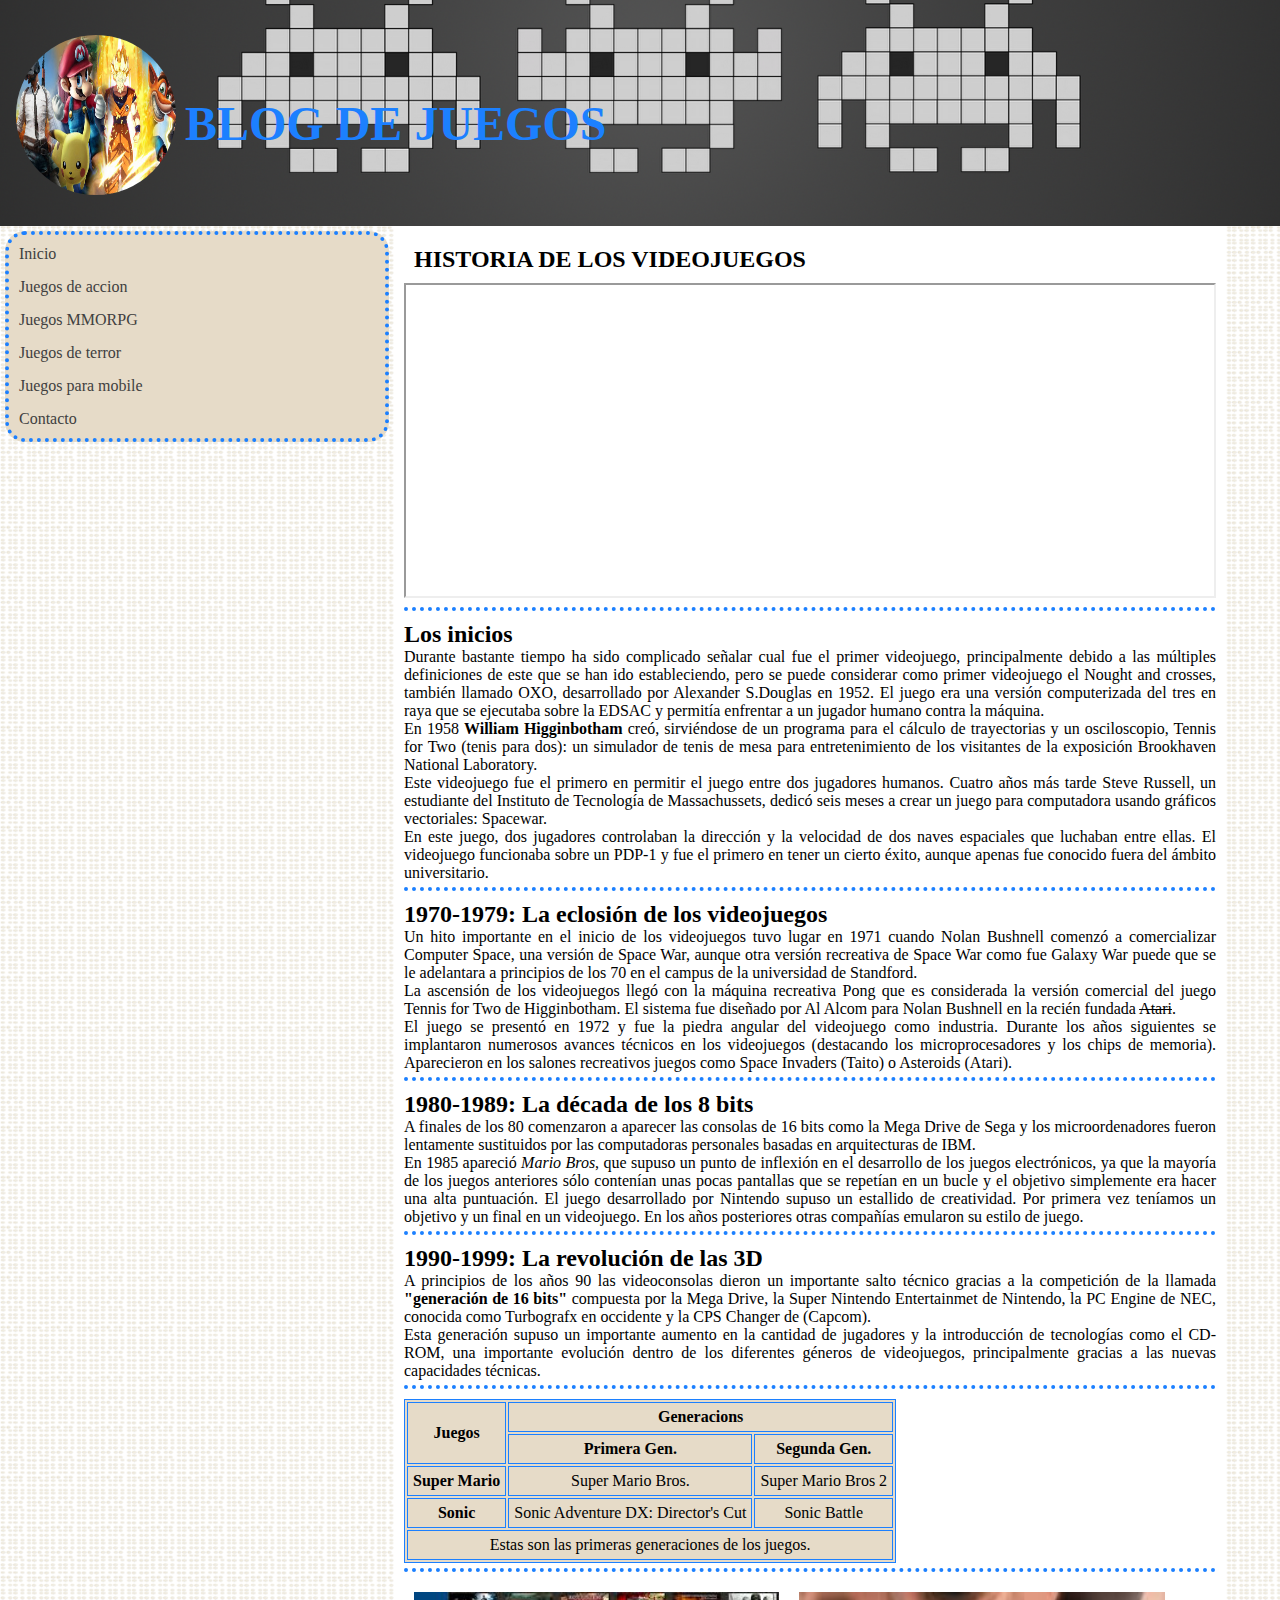
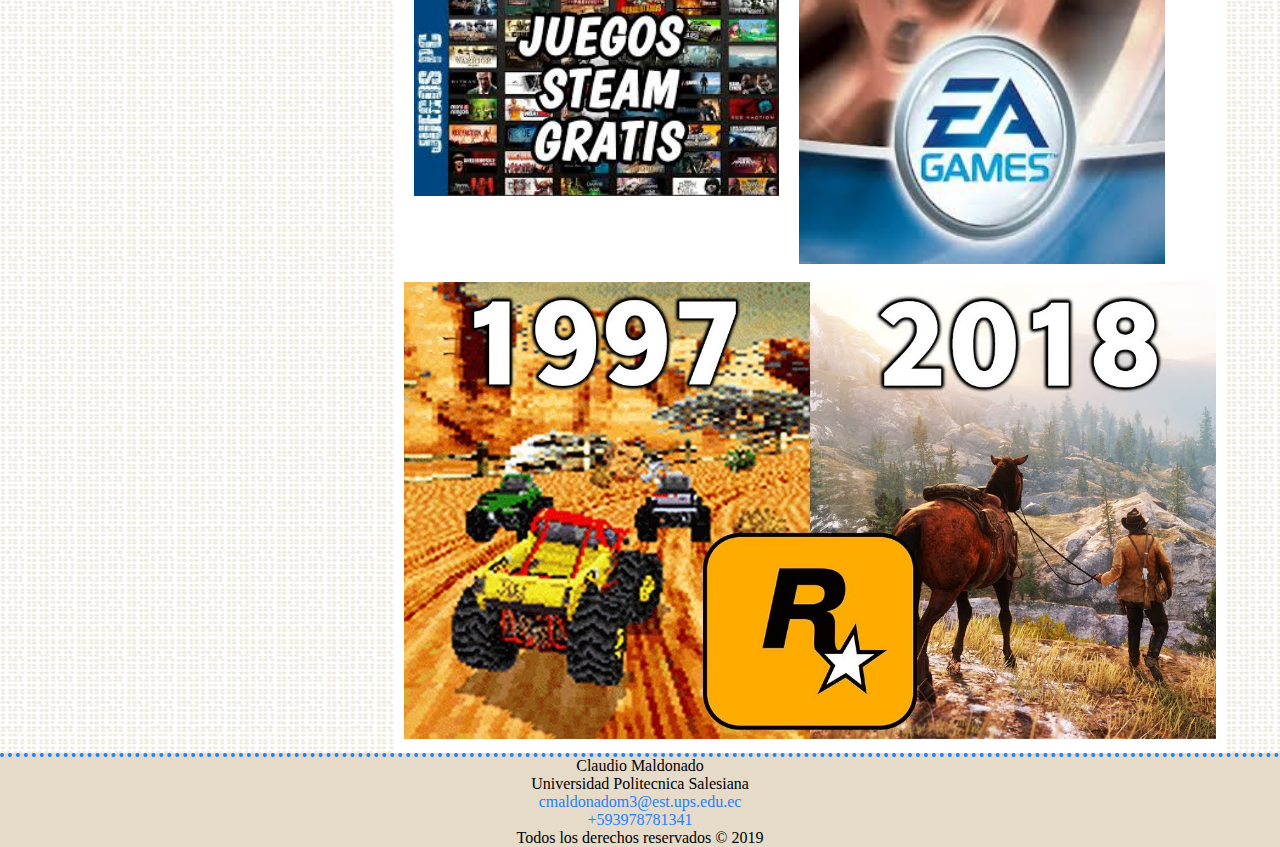
<file: index.html>
<!DOCTYPE html>
<html lang="es">

<head>
    <meta charset="UTF-8">
    <link rel="stylesheet" href="css/css2columnas.css">
    <link rel="stylesheet" href="css/generales.css">
    <title>Blog de juegos</title>
</head>

<body>
    <header id="cabezera">
        <img src="imagenes/logo.jpg" alt="logo">
        <h1>Blog de Juegos</h1>
    </header>
    <nav id="menu">
        <ul>
            <li><a href="index.html">Inicio</a></li>
            <li><a href="accion.html">Juegos de accion</a></li>
            <li><a href="mmorpg.html">Juegos MMORPG</a></li>
            <li><a href="terror.html">Juegos de terror</a></li>
            <li><a href="mobile.html">Juegos para mobile</a></li>
            <li><a href="contacto.html">Contacto</a></li>
        </ul>
    </nav>
    <div id="contenido">
        <section>
            <h2 id="tituloContenido">Historia de los videojuegos</h2>
            <article>
                <iframe width="560" height="315" src="https://www.youtube.com/embed/mWWp4tIjXCk"></iframe>
            </article>
            <article>
                <h3 class="subTitulos">Los inicios</h3>
                <p>
                    Durante bastante tiempo ha sido complicado señalar cual fue el primer videojuego, principalmente
                    debido a
                    las múltiples definiciones de este que se han ido estableciendo, pero se puede considerar como
                    primer
                    videojuego el Nought and crosses, también llamado OXO, desarrollado por Alexander S.Douglas en 1952.
                    El
                    juego era una versión computerizada del tres en raya que se ejecutaba sobre la EDSAC y permitía
                    enfrentar a un jugador humano contra la máquina.
                </p>
                <p>
                    En 1958 <b>William Higginbotham</b> creó, sirviéndose de un programa para el cálculo de trayectorias
                    y un
                    osciloscopio, Tennis for Two (tenis para dos): un simulador de tenis de mesa para entretenimiento de
                    los
                    visitantes de la exposición Brookhaven National Laboratory.
                </p>
                <p>Este videojuego fue el primero en permitir el juego entre dos jugadores humanos. Cuatro años más
                    tarde
                    Steve Russell, un estudiante del Instituto de Tecnología de Massachussets, dedicó seis meses a crear
                    un
                    juego para computadora usando gráficos vectoriales: Spacewar.
                </p>
                <p>En este juego, dos jugadores controlaban la dirección y la velocidad de dos naves espaciales que
                    luchaban
                    entre ellas. El videojuego funcionaba sobre un PDP-1 y fue el primero en tener un cierto éxito,
                    aunque
                    apenas fue conocido fuera del ámbito universitario.
                </p>
            </article>
            <article>
                <h3 class="subTitulos">1970-1979: La eclosión de los videojuegos</h3>
                <p>
                    Un hito importante en el inicio de los videojuegos tuvo lugar en 1971 cuando Nolan Bushnell comenzó
                    a
                    comercializar Computer Space, una versión de Space War, aunque otra versión recreativa de Space War
                    como
                    fue Galaxy War puede que se le adelantara a principios de los 70 en el campus de la universidad de
                    Standford.
                </p>
                <p>
                    La ascensión de los videojuegos llegó con la máquina recreativa Pong que es considerada la versión
                    comercial del juego Tennis for Two de Higginbotham. El sistema fue diseñado por Al Alcom para Nolan
                    Bushnell en la recién fundada <s>Atari</s>.
                </p>
                <p>
                    El juego se presentó en 1972 y fue la piedra angular del videojuego como industria. Durante los años
                    siguientes se implantaron numerosos avances técnicos en los videojuegos (destacando los
                    microprocesadores y los chips de memoria). Aparecieron en los salones recreativos juegos como Space
                    Invaders <span>(Taito)</span> o Asteroids <span>(Atari)</span>.
                </p>
            </article>
            <article>
                <h3 class="subTitulos">1980-1989: La década de los 8 bits</h3>
                <p>
                    A finales de los 80 comenzaron a aparecer las consolas de 16 bits como la Mega Drive de Sega y los
                    microordenadores fueron lentamente sustituidos por las computadoras personales basadas en
                    arquitecturas
                    de IBM.
                </p>
                <p>
                    En 1985 apareció <i>Mario Bros</i>, que supuso un punto de inflexión en el desarrollo de los juegos
                    electrónicos, ya que la mayoría de los juegos anteriores sólo contenían unas pocas pantallas que se
                    repetían en un bucle y el objetivo simplemente era hacer una alta puntuación. El juego desarrollado
                    por
                    Nintendo supuso un estallido de creatividad. Por primera vez teníamos un objetivo y un final en un
                    videojuego. En los años posteriores otras compañías emularon su estilo de juego.
                </p>
            </article>
            <article>
                <h3 class="subTitulos">1990-1999: La revolución de las 3D</h3>
                <p>
                    A principios de los años 90 las videoconsolas dieron un importante salto técnico gracias a la
                    competición
                    de la llamada <strong>"generación de 16 bits"</strong> compuesta por la Mega Drive, la Super
                    Nintendo Entertainmet de
                    Nintendo, la PC Engine de NEC, conocida como Turbografx en occidente y la CPS Changer de (Capcom).
                </p>
                <p>
                    Esta generación supuso un importante aumento en la cantidad de jugadores y la introducción de
                    tecnologías
                    como el CD-ROM, una importante evolución dentro de los diferentes géneros de videojuegos,
                    principalmente
                    gracias a las nuevas capacidades técnicas.
                </p>
            </article>
            <article id="tabla">
                <table>
                    <tr>
                        <td rowspan="2"><b>Juegos</b></td>
                        <td colspan="2"><b>Generacions</b></td>
                    </tr>
                    <tr>
                        <td><b>Primera Gen.</b></td>
                        <td><b>Segunda Gen.</b></td>
                    </tr>
                    <tr>
                        <td><b>Super Mario</b></td>
                        <td>Super Mario Bros.</td>
                        <td>Super Mario Bros 2</td>
                    </tr>
                    <tr>
                        <td><b>Sonic</b></td>
                        <td>Sonic Adventure DX: Director's Cut</td>
                        <td>Sonic Battle</td>
                    </tr>
                    <tr>
                        <td colspan="3">Estas son las primeras generaciones de los juegos.</td>
                    </tr>
                </table>
            </article>
            <div id="extra">
                <aside>
                    <img src="imagenes/publi1.jpg" alt="Steam">
                </aside>
                <aside>
                    <img src="imagenes/publi2.jpg" alt="EA">
                </aside>
            </div>
        </section>
        <section class="rg">
            <aside>
                <img src="imagenes/rg.jpg" alt="RG">
            </aside>
        </section>
    </div>
    <footer>
        <p>Claudio Maldonado</p>
        <p>Universidad Politecnica Salesiana</p>
        <a href="mailto:cmaldonadom3@est.ups.edu.ec">cmaldonadom3@est.ups.edu.ec</a><br />
        <a href="tel:+593978781341">+593978781341</a>
        <p>Todos los derechos reservados &copy; 2019</p>
    </footer>
</body>

</html>
</file>
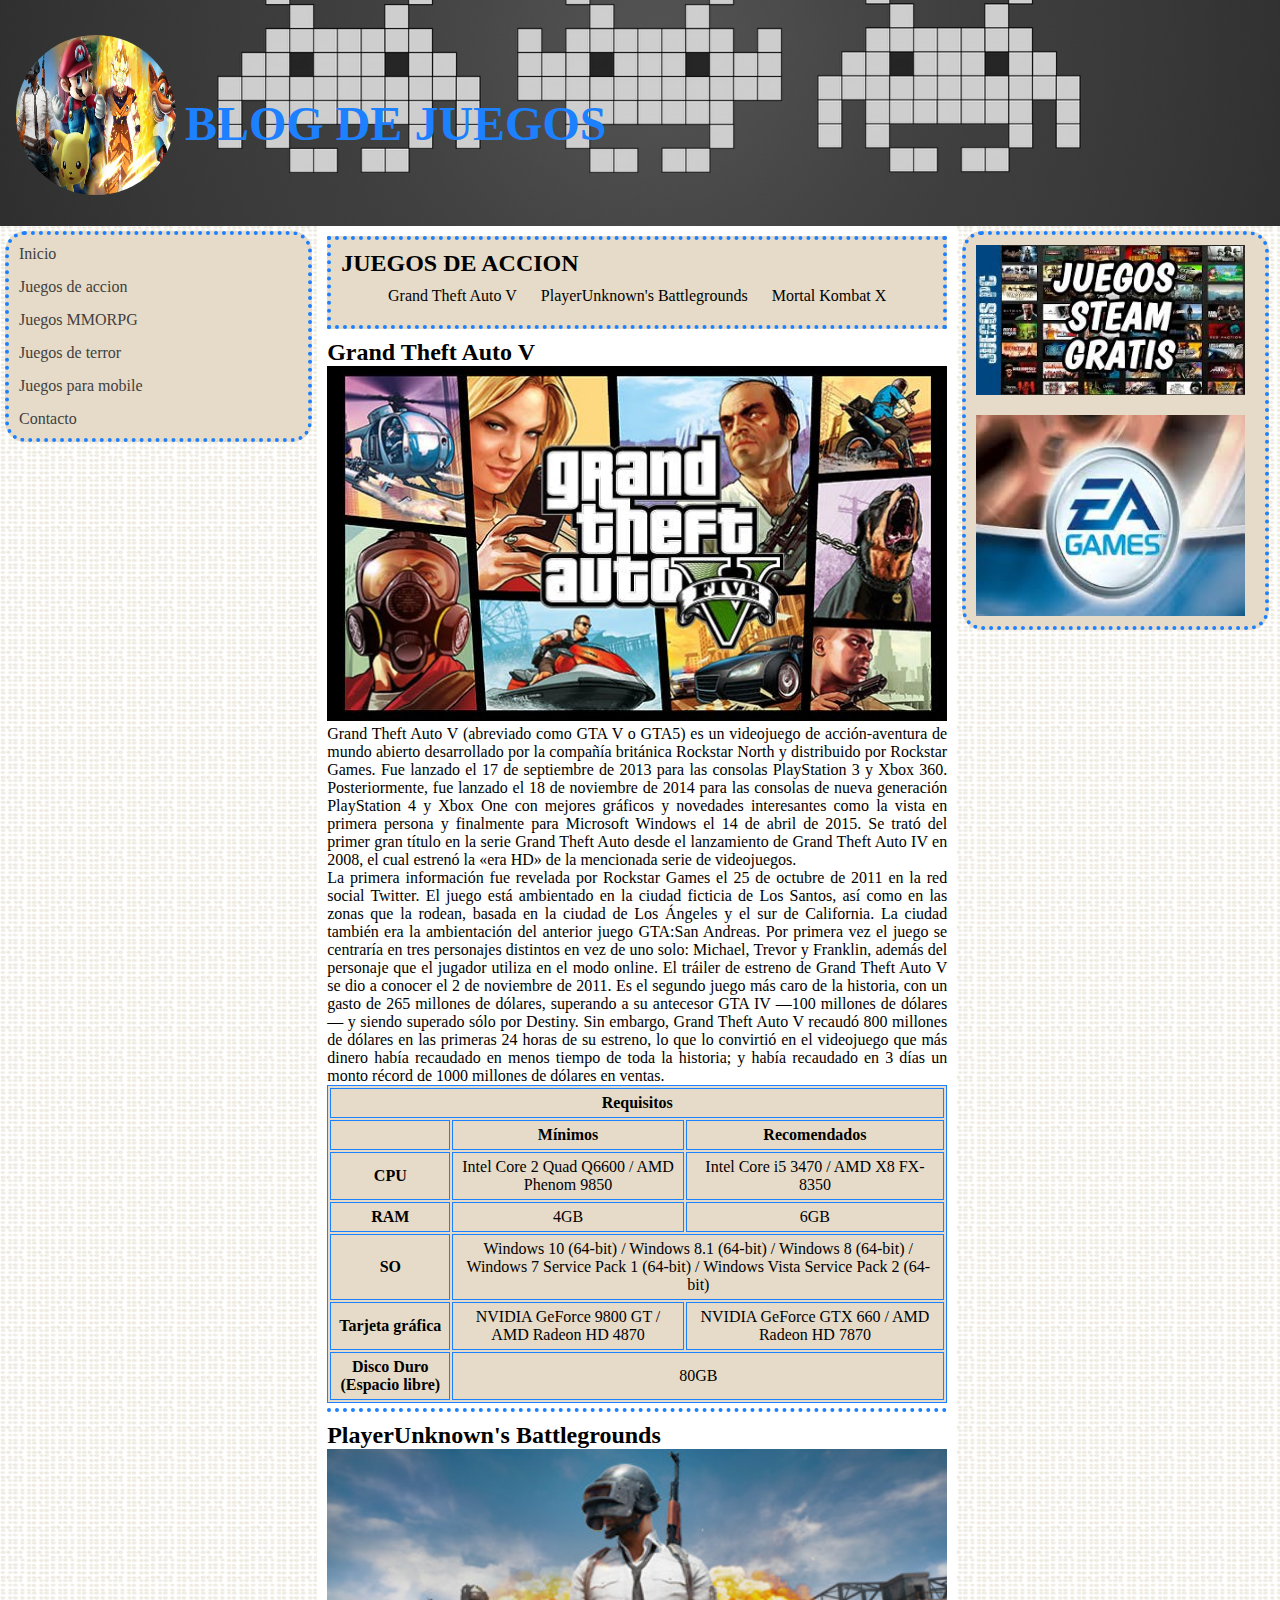
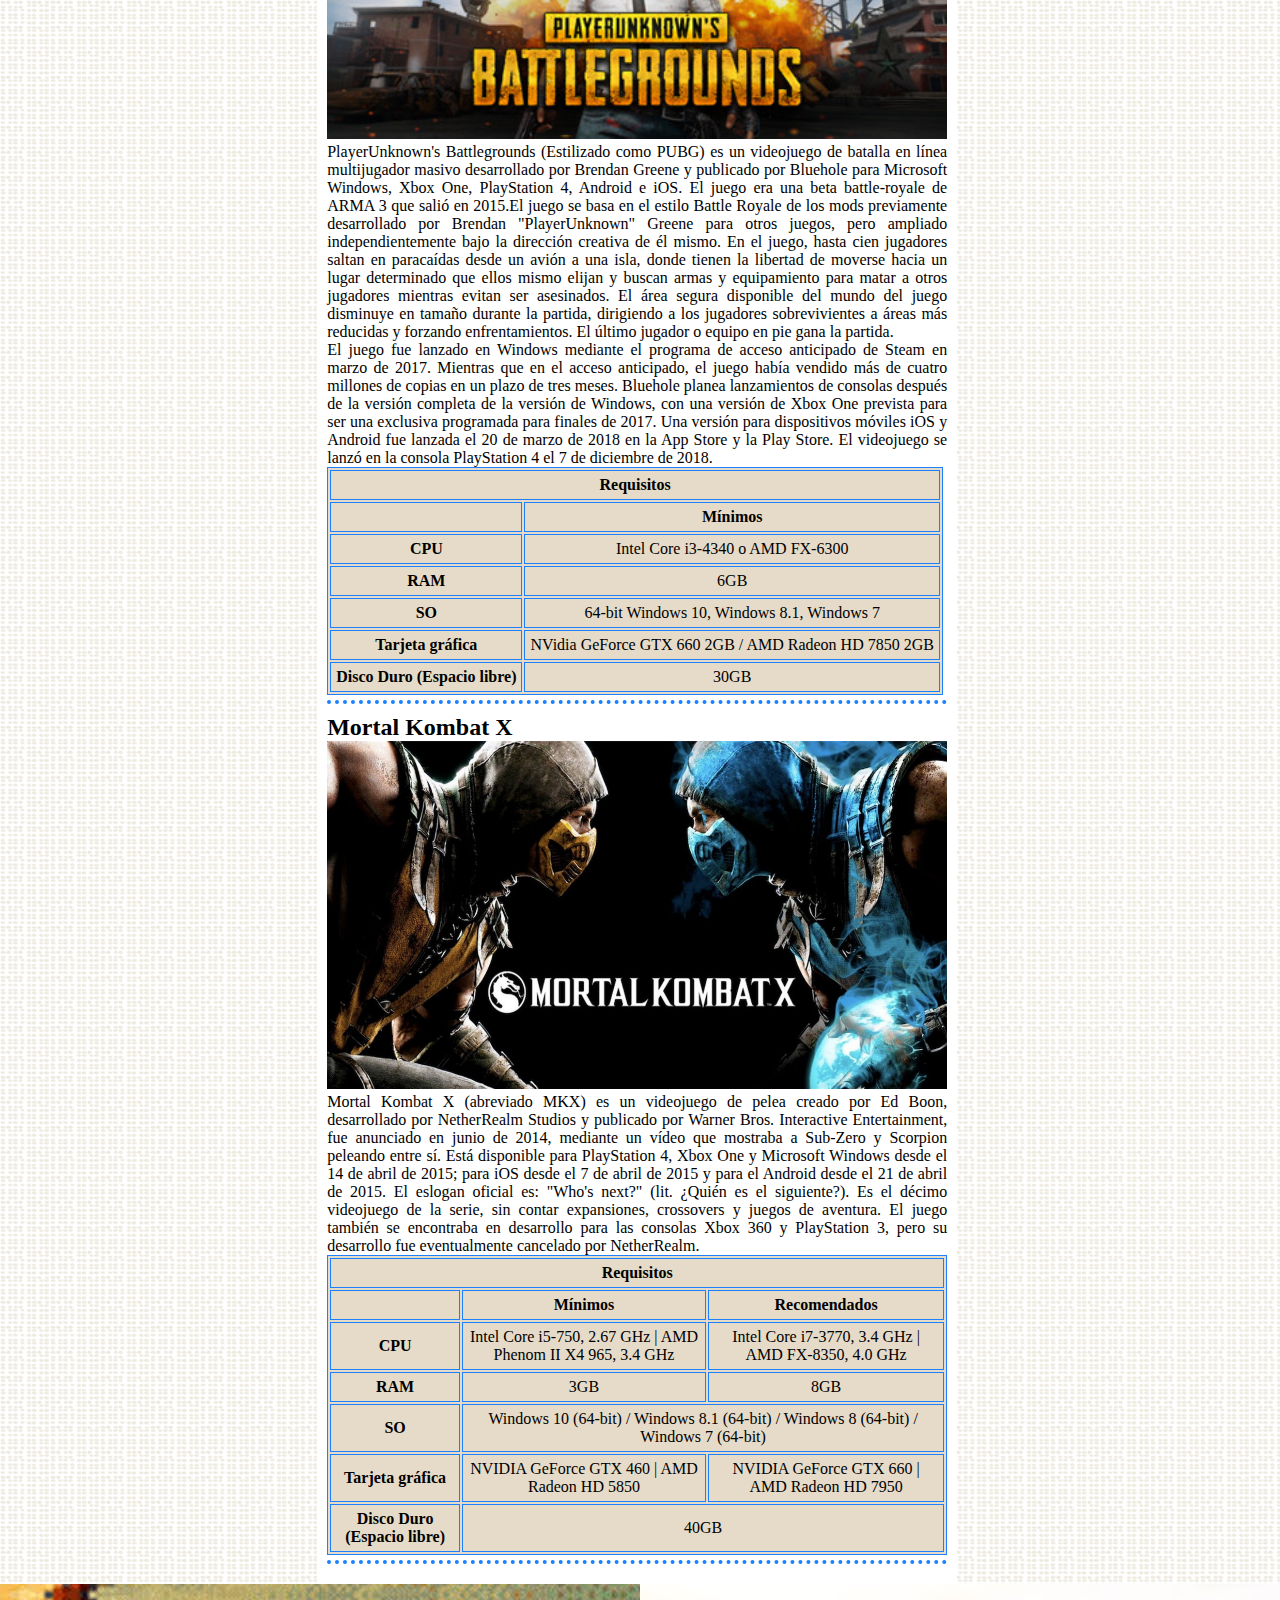
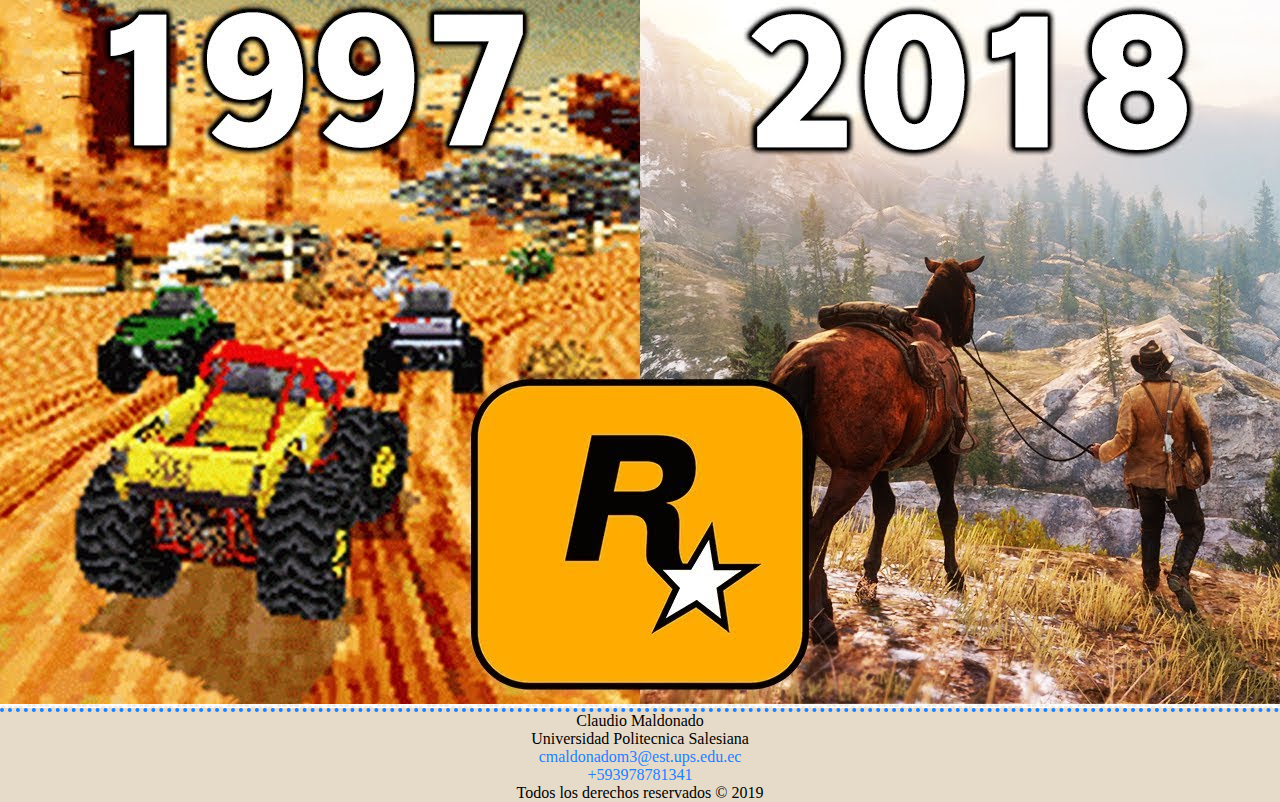
<file: accion.html>
<!DOCTYPE html>
<html lang="es">

<head>
    <meta charset="UTF-8">
    <link rel="stylesheet" href="css/generales.css">
    <link rel="stylesheet" href="css/css3columnas.css">
    <title>Juegos de accion</title>
</head>

<body>
    <header id="cabezera">
        <img src="imagenes/logo.jpg" alt="logo">
        <h1>Blog de Juegos</h1>
    </header>
    <nav id="menu">
        <ul>
            <li><a href="index.html">Inicio</a></li>
            <li><a href="accion.html">Juegos de accion</a></li>
            <li><a href="mmorpg.html">Juegos MMORPG</a></li>
            <li><a href="terror.html">Juegos de terror</a></li>
            <li><a href="mobile.html">Juegos para mobile</a></li>
            <li><a href="contacto.html">Contacto</a></li>
        </ul>
    </nav>
    <div id="contenido">
        <div class="subMenu">
            <h2>Juegos de Accion</h2>
            <header>
                <ul>
                    <li><a href="#gta">Grand Theft Auto V</a></li>
                    <li><a href="#pubg">PlayerUnknown's Battlegrounds</a></li>
                    <li><a href="#mortalKombat">Mortal Kombat X</a></li>
                </ul>
            </header>
        </div>
        <section>
            <article id="gta">
                <h2>Grand Theft Auto V</h2>
                <img src="imagenes/GrandTheftAutoV.jpg" alt="GTA">
                <p>
                    Grand Theft Auto V (abreviado como GTA V o GTA5) es un videojuego de acción-aventura de mundo
                    abierto
                    desarrollado por la compañía británica Rockstar North y distribuido por Rockstar Games.
                    Fue lanzado el 17 de septiembre de 2013 para las consolas PlayStation 3 y Xbox 360.
                    Posteriormente, fue lanzado el 18 de noviembre de 2014 para las consolas de nueva generación
                    PlayStation
                    4 y Xbox One con mejores gráficos y novedades interesantes como la vista en primera persona y
                    finalmente
                    para Microsoft Windows el 14 de abril de 2015.
                    Se trató del primer gran título en la serie Grand Theft Auto desde el lanzamiento de Grand Theft
                    Auto IV
                    en 2008, el cual estrenó la «era HD» de la mencionada serie de videojuegos.
                </p>
                <p>
                    La primera información fue revelada por Rockstar Games el 25 de octubre de 2011 en la red social
                    Twitter. El juego está ambientado en la ciudad ficticia de Los Santos, así como en las zonas que la
                    rodean, basada en la ciudad de Los Ángeles y el sur de California.
                    La ciudad también era la ambientación del anterior juego GTA:San Andreas. Por primera vez el juego
                    se
                    centraría en tres personajes distintos en vez de uno solo: Michael, Trevor y Franklin, además del
                    personaje que el jugador utiliza en el modo online.
                    El tráiler de estreno de Grand Theft Auto V se dio a conocer el 2 de noviembre de 2011.
                    Es el segundo juego más caro de la historia, con un gasto de 265 millones de dólares, superando a su
                    antecesor GTA IV —100 millones de dólares— y siendo superado sólo por Destiny.
                    Sin embargo, Grand Theft Auto V recaudó 800 millones de dólares en las primeras 24 horas de su
                    estreno,
                    lo que lo convirtió en el videojuego que más dinero había recaudado en menos tiempo de toda la
                    historia;
                    y había recaudado en 3 días un monto récord de 1000 millones de dólares en ventas.
                </p>
                <table class="tablaSecundaria">
                    <tr>
                        <td colspan="3"><b>Requisitos</b></td>
                    </tr>
                    <tr>
                        <td></td>
                        <td><b>Mínimos </b></td>
                        <td><b>Recomendados </b></td>
                    </tr>
                    <tr>
                        <td><b>CPU</b></td>
                        <td>Intel Core 2 Quad Q6600 / AMD Phenom 9850 </td>
                        <td>Intel Core i5 3470 / AMD X8 FX-8350 </td>
                    </tr>
                    <tr>
                        <td><b>RAM</b></td>
                        <td>4GB</td>
                        <td>6GB </td>
                    </tr>
                    <tr>
                        <td><b>SO</b></td>
                        <td colspan="2">Windows 10 (64-bit) / Windows 8.1 (64-bit) / Windows 8 (64-bit) / Windows 7
                            Service
                            Pack 1 (64-bit) / Windows Vista Service Pack 2 (64-bit) </td>
                    </tr>
                    <tr>
                        <td><b>Tarjeta gráfica</b></td>
                        <td>NVIDIA GeForce 9800 GT / AMD Radeon HD 4870</td>
                        <td>NVIDIA GeForce GTX 660 / AMD Radeon HD 7870</td>
                    </tr>
                    <tr>
                        <td><b>Disco Duro (Espacio libre) </b></td>
                        <td colspan="3">80GB </td>
                    </tr>
                </table>
            </article>

            <article id="pubg">
                <h2>PlayerUnknown's Battlegrounds</h2>
                <img src="imagenes/pubg.jpg" alt="PUBG">
                <p>
                    PlayerUnknown's Battlegrounds (Estilizado como PUBG) es un videojuego de batalla en línea
                    multijugador
                    masivo desarrollado por Brendan Greene y publicado por Bluehole para Microsoft Windows, Xbox One,
                    PlayStation 4, Android e iOS.
                    El juego era una beta battle-royale de ARMA 3 que salió en 2015.El juego se basa en el estilo Battle
                    Royale de los mods previamente desarrollado por Brendan "PlayerUnknown" Greene para otros juegos,
                    pero
                    ampliado independientemente bajo la dirección creativa de él mismo.
                    En el juego, hasta cien jugadores saltan en paracaídas desde un avión a una isla, donde tienen la
                    libertad de moverse hacia un lugar determinado que ellos mismo elijan y buscan armas y equipamiento
                    para
                    matar a otros jugadores mientras evitan ser asesinados.
                    El área segura disponible del mundo del juego disminuye en tamaño durante la partida, dirigiendo a
                    los
                    jugadores sobrevivientes a áreas más reducidas y forzando enfrentamientos. El último jugador o
                    equipo en
                    pie gana la partida.
                </p>
                <p>
                    El juego fue lanzado en Windows mediante el programa de acceso anticipado de Steam en marzo de 2017.
                    Mientras que en el acceso anticipado, el juego había vendido más de cuatro millones de copias en un
                    plazo de tres meses.
                    Bluehole planea lanzamientos de consolas después de la versión completa de la versión de Windows,
                    con
                    una versión de Xbox One prevista para ser una exclusiva programada para finales de 2017.
                    Una versión para dispositivos móviles iOS y Android fue lanzada el 20 de marzo de 2018 en la App
                    Store y
                    la Play Store. El videojuego se lanzó en la consola PlayStation 4 el 7 de diciembre de 2018.
                </p>
                <table class="tablaSecundaria">
                    <tr>
                        <td colspan="3"><b>Requisitos</b></td>
                    </tr>
                    <tr>
                        <td></td>
                        <td><b>Mínimos </b></td>

                    </tr>
                    <tr>
                        <td><b>CPU</b></td>
                        <td>Intel Core i3-4340 o AMD FX-6300</td>

                    </tr>
                    <tr>
                        <td><b>RAM</b></td>
                        <td>6GB</td>

                    </tr>
                    <tr>
                        <td><b>SO</b></td>
                        <td colspan="2">64-bit Windows 10, Windows 8.1, Windows 7</td>
                    </tr>
                    <tr>
                        <td><b>Tarjeta gráfica</b></td>
                        <td>NVidia GeForce GTX 660 2GB / AMD Radeon HD 7850 2GB</td>

                    </tr>
                    <tr>
                        <td><b>Disco Duro (Espacio libre) </b></td>
                        <td colspan="3">30GB </td>
                    </tr>
                </table>
            </article>

            <article id="mortalKombat">
                <h2>Mortal Kombat X</h2>
                <img src="imagenes/mortal.jpg" alt="Mortal Kombat">
                <p>
                    Mortal Kombat X (abreviado MKX) es un videojuego de pelea creado por Ed Boon, desarrollado por
                    NetherRealm Studios y publicado por Warner Bros. Interactive Entertainment, fue anunciado en junio
                    de
                    2014, mediante un vídeo que mostraba a Sub-Zero y Scorpion peleando entre sí.
                    Está disponible para PlayStation 4, Xbox One y Microsoft Windows desde el 14 de abril de 2015; para
                    iOS
                    desde el 7 de abril de 2015 y para el Android desde el 21 de abril de 2015. El eslogan oficial es:
                    "Who's next?" (lit. ¿Quién es el siguiente?). Es el décimo videojuego de la serie, sin contar
                    expansiones, crossovers y juegos de aventura.
                    El juego también se encontraba en desarrollo para las consolas Xbox 360 y PlayStation 3, pero su
                    desarrollo fue eventualmente cancelado por NetherRealm.
                </p>

                <table class="tablaSecundaria">
                    <tr>
                        <td colspan="3"><b>Requisitos</b></td>
                    </tr>
                    <tr>
                        <td></td>
                        <td><b>Mínimos </b></td>
                        <td><b>Recomendados </b></td>
                    </tr>
                    <tr>
                        <td><b>CPU</b></td>
                        <td>Intel Core i5-750, 2.67 GHz | AMD Phenom II X4 965, 3.4 GHz</td>
                        <td>Intel Core i7-3770, 3.4 GHz | AMD FX-8350, 4.0 GHz</td>
                    </tr>
                    <tr>
                        <td><b>RAM</b></td>
                        <td>3GB</td>
                        <td>8GB </td>
                    </tr>
                    <tr>
                        <td><b>SO</b></td>
                        <td colspan="2">Windows 10 (64-bit) / Windows 8.1 (64-bit) / Windows 8 (64-bit) / Windows 7
                            (64-bit)
                        </td>
                    </tr>
                    <tr>
                        <td><b>Tarjeta gráfica</b></td>
                        <td>NVIDIA GeForce GTX 460 | AMD Radeon HD 5850</td>
                        <td>NVIDIA GeForce GTX 660 | AMD Radeon HD 7950</td>
                    </tr>
                    <tr>
                        <td><b>Disco Duro (Espacio libre)</b></td>
                        <td colspan="3">40GB</td>
                    </tr>
                </table>
            </article>
        </section>
    </div>
    <div id="extra">
        <aside>
            <img src="imagenes/publi1.jpg" alt="Steam">
        </aside>
        <aside>
            <img src="imagenes/publi2.jpg" alt="EA">
        </aside>
    </div>
    <section class="rg">
        <aside>
            <img src="imagenes/rg.jpg" alt="RG">
        </aside>
    </section>
    <footer>
        <p>Claudio Maldonado</p>
        <p>Universidad Politecnica Salesiana</p>
        <a href="mailto:cmaldonadom3@est.ups.edu.ec">cmaldonadom3@est.ups.edu.ec</a><br />
        <a href="tel:+593978781341">+593978781341</a>
        <p>Todos los derechos reservados &copy; 2019</p>
    </footer>
</body>

</html>
</file>
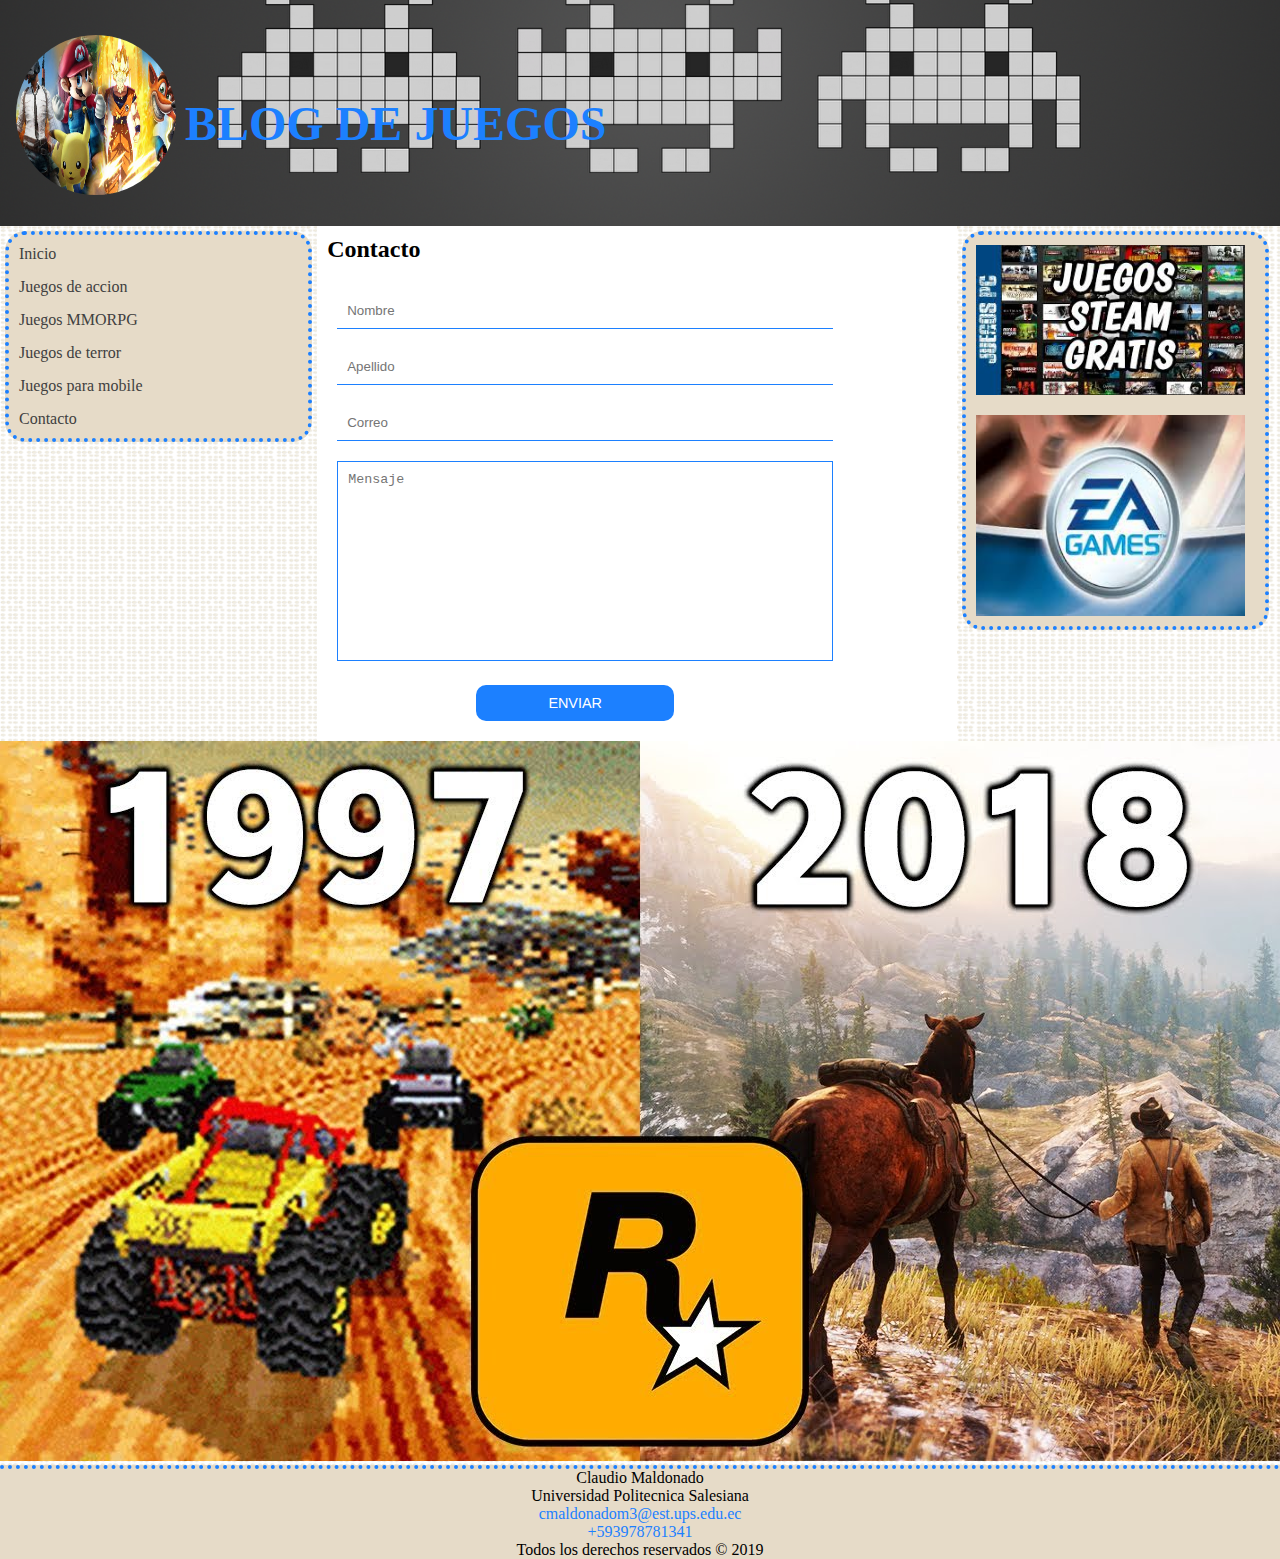
<file: contacto.html>
<!DOCTYPE html>
<html lang="es">

<head>
    <meta charset="UTF-8">
    <link rel="stylesheet" href="css/generales.css">
    <link rel="stylesheet" href="css/css3columnas.css">
    <title>Juegos de terror</title>
</head>

<body>
    <header id="cabezera">
        <img src="imagenes/logo.jpg" alt="logo">
        <h1>Blog de Juegos</h1>
    </header>
    <nav id="menu">
        <ul>
            <li><a href="index.html">Inicio</a></li>
            <li><a href="accion.html">Juegos de accion</a></li>
            <li><a href="mmorpg.html">Juegos MMORPG</a></li>
            <li><a href="terror.html">Juegos de terror</a></li>
            <li><a href="mobile.html">Juegos para mobile</a></li>
            <li><a href="contacto.html">Contacto</a></li>
        </ul>
    </nav>
    <div id="contenido">
        <h2>Contacto</h2>
        <div class="formulario">
            <form action="#">
                <input type="text" placeholder="Nombre">
                <input type="text" placeholder="Apellido">
                <input type="text" placeholder="Correo">
                <textarea name="mensaje" placeholder="Mensaje"></textarea>
                <button>Enviar</button>
            </form>
        </div>
    </div>
    <div id="extra">
        <aside>
            <img src="imagenes/publi1.jpg" alt="Steam">
        </aside>
        <aside>
            <img src="imagenes/publi2.jpg" alt="EA">
        </aside>
    </div>
    <section class="rg">
        <aside>
            <img src="imagenes/rg.jpg" alt="RG">
        </aside>
    </section>
    <footer>
        <p>Claudio Maldonado</p>
        <p>Universidad Politecnica Salesiana</p>
        <a href="mailto:cmaldonadom3@est.ups.edu.ec">cmaldonadom3@est.ups.edu.ec</a><br />
        <a href="tel:+593978781341">+593978781341</a>
        <p>Todos los derechos reservados &copy; 2019</p>
    </footer>
</body>

</html>
</file>
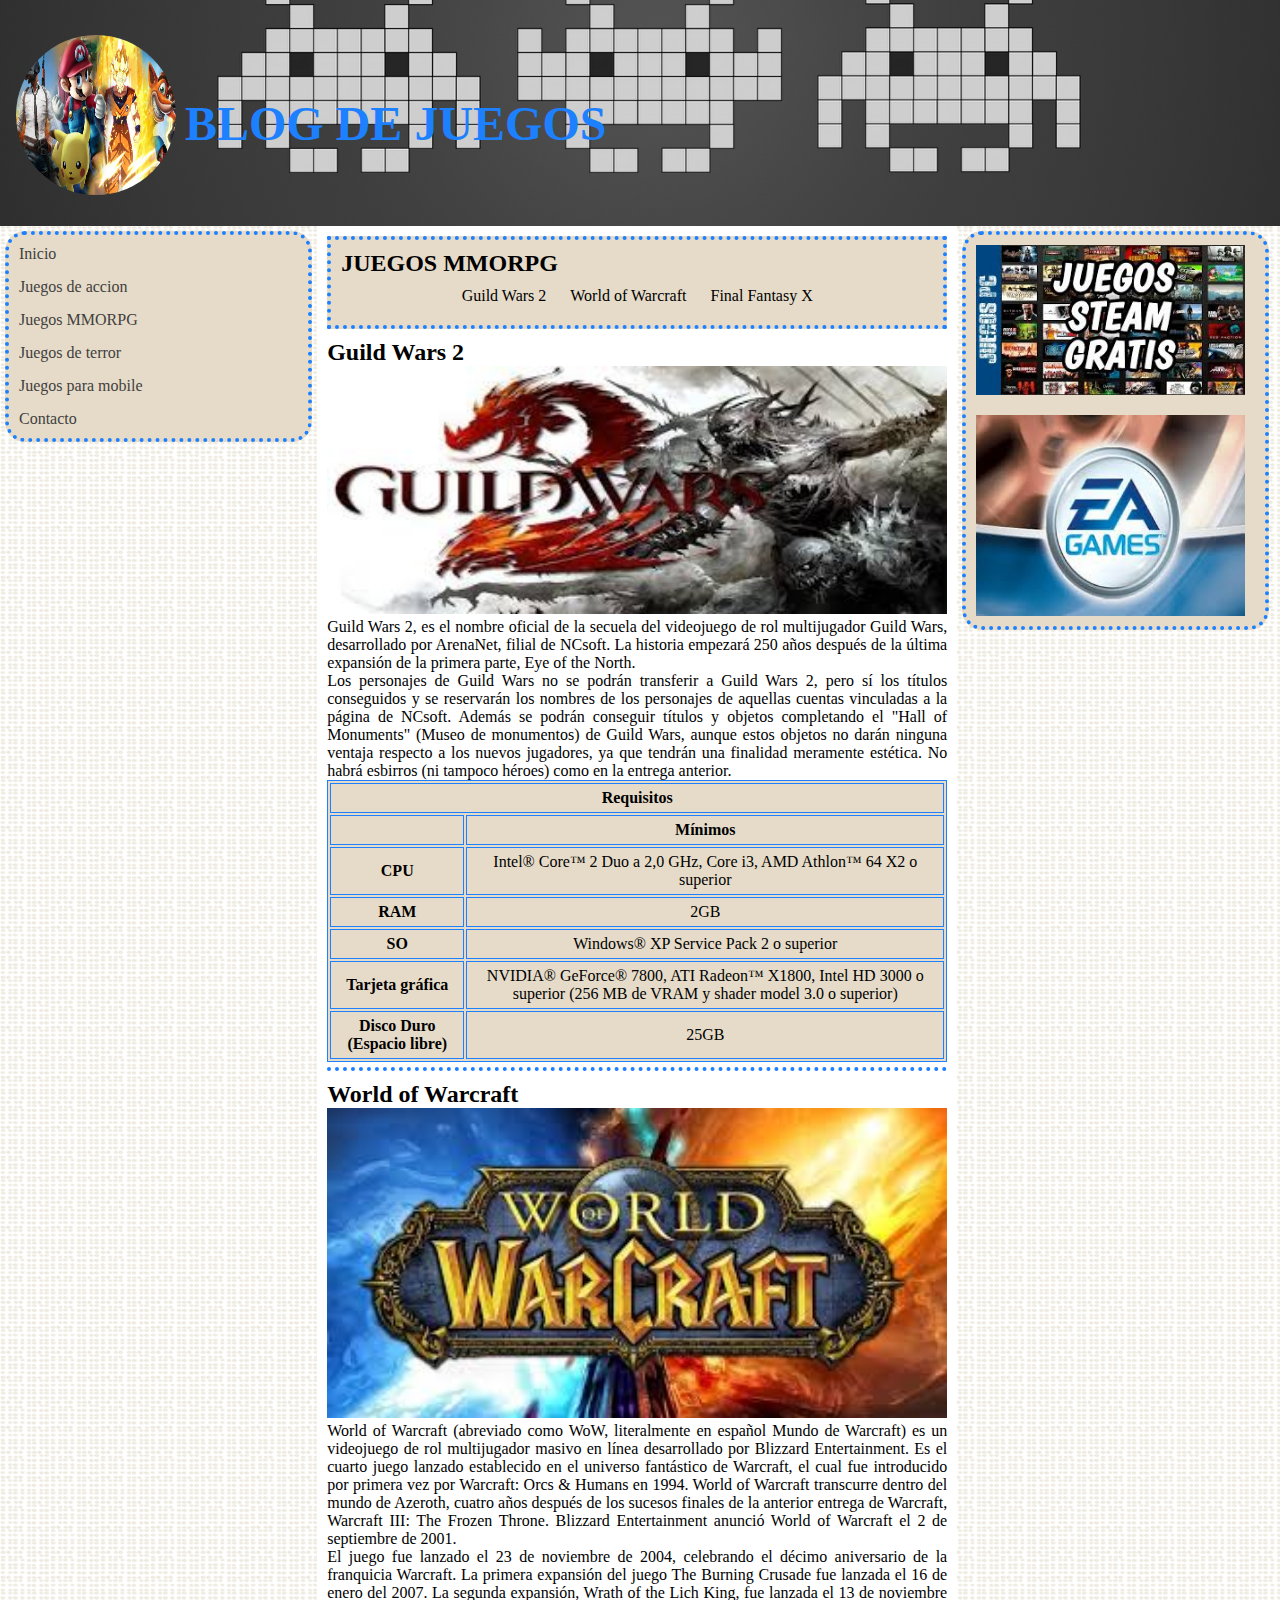
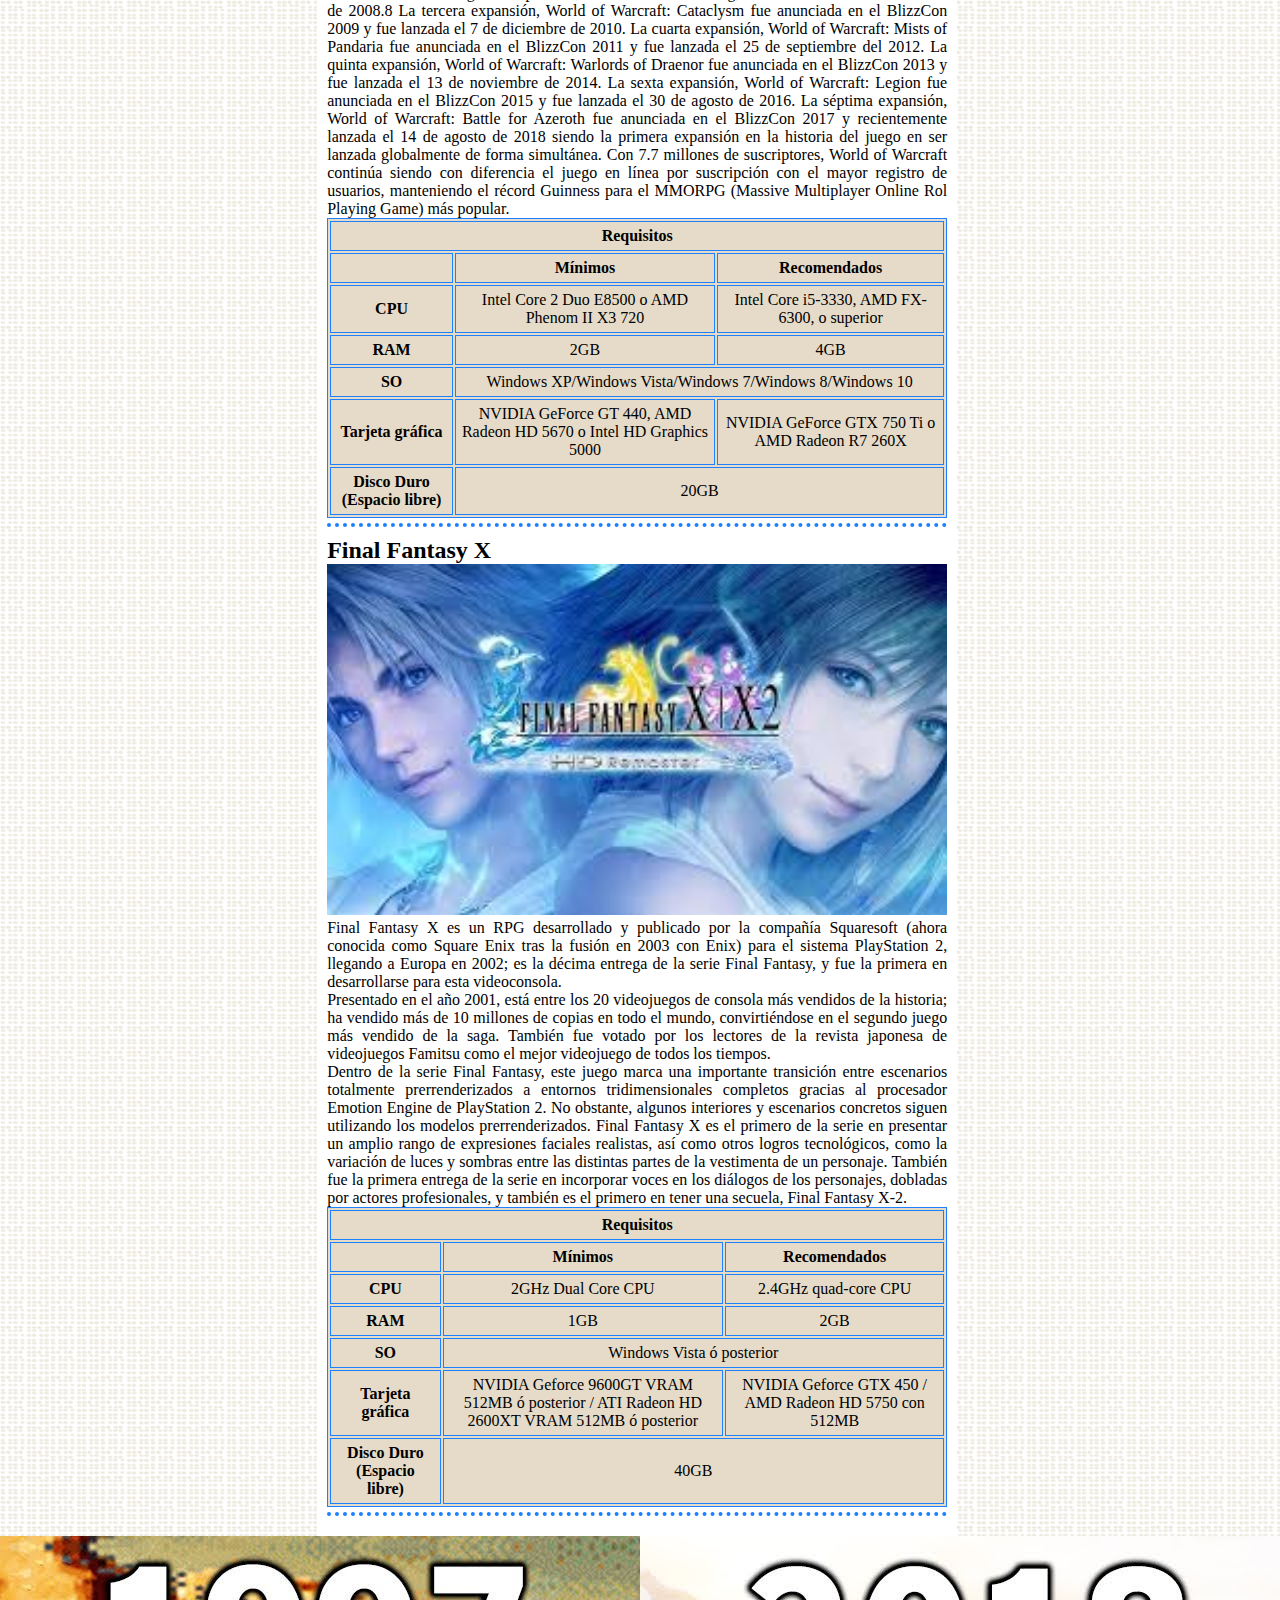
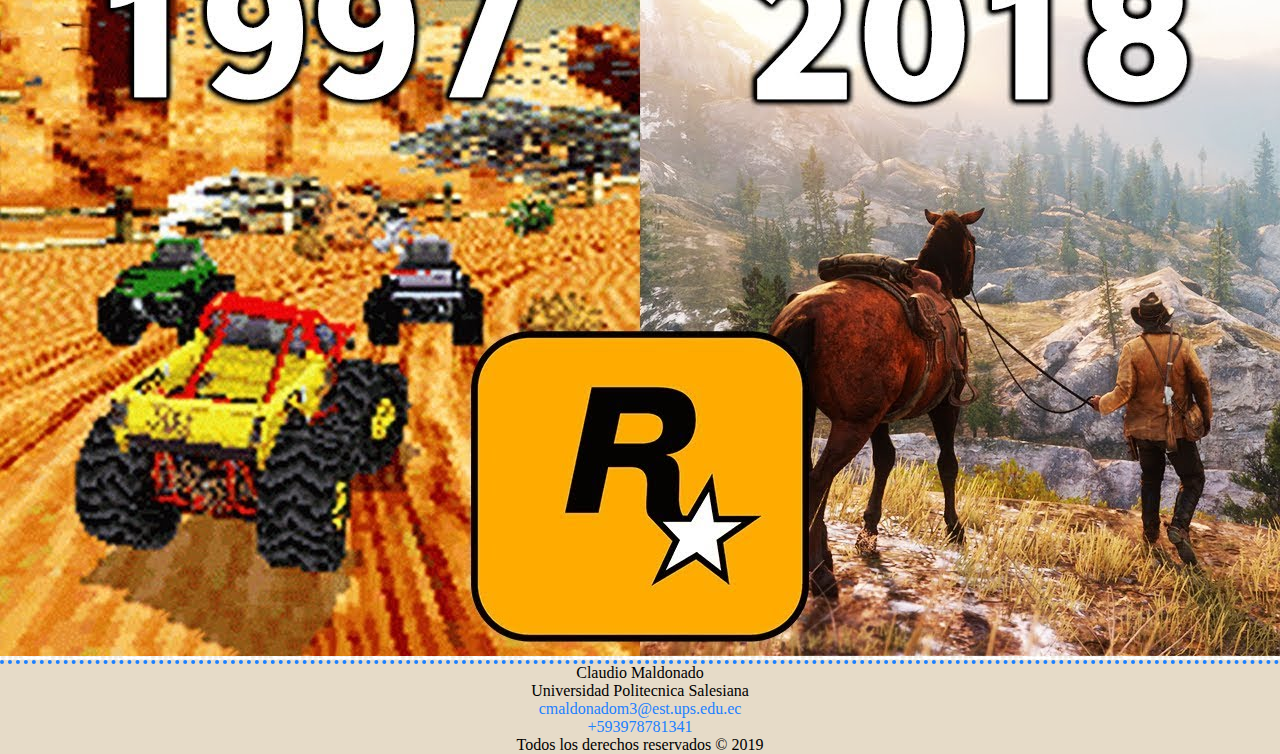
<file: mmorpg.html>
<!DOCTYPE html>
<html lang="es">

<head>
    <meta charset="UTF-8">
    <link rel="stylesheet" href="css/generales.css">
    <link rel="stylesheet" href="css/css3columnas.css">
    <title>Juegos MMORPG</title>
</head>

<body>
    <header id="cabezera">
        <img src="imagenes/logo.jpg" alt="logo">
        <h1>Blog de Juegos</h1>
    </header>
    <nav id="menu">
        <ul>
            <li><a href="index.html">Inicio</a></li>
            <li><a href="accion.html">Juegos de accion</a></li>
            <li><a href="mmorpg.html">Juegos MMORPG</a></li>
            <li><a href="terror.html">Juegos de terror</a></li>
            <li><a href="mobile.html">Juegos para mobile</a></li>
            <li><a href="contacto.html">Contacto</a></li>
        </ul>
    </nav>
    <div id="contenido">
        <div class="subMenu">

            <h2>Juegos MMORPG</h2>
            <header>
                <ul>
                    <li><a href="#gw2">Guild Wars 2</a></li>
                    <li><a href="#wow">World of Warcraft</a></li>
                    <li><a href="#ffx">Final Fantasy X</a></li>
                </ul>
            </header>
        </div>
        <section>
            <article id="gw2">
                <h2>Guild Wars 2</h2>
                <img src="imagenes/gw2.jpg" alt="GW2">
                <p>
                    Guild Wars 2, es el nombre oficial de la secuela del videojuego de rol multijugador Guild Wars,
                    desarrollado por ArenaNet, filial de NCsoft.
                    La historia empezará 250 años después de la última expansión de la primera parte, Eye of the North.
                </p>
                <p>
                    Los personajes de Guild Wars no se podrán transferir a Guild Wars 2, pero sí los títulos conseguidos
                    y
                    se reservarán los nombres de los personajes de aquellas cuentas vinculadas a la página de NCsoft.
                    Además se podrán conseguir títulos y objetos completando el "Hall of Monuments" (Museo de
                    monumentos) de
                    Guild Wars, aunque estos objetos no darán ninguna ventaja respecto a los nuevos jugadores, ya que
                    tendrán una finalidad meramente estética. No habrá esbirros (ni tampoco héroes) como en la entrega
                    anterior.
                </p>
                <table class="tablaSecundaria">
                    <tr>
                        <td colspan="3"><b>Requisitos</b></td>
                    </tr>
                    <tr>
                        <td></td>
                        <td><b>Mínimos </b></td>
                    </tr>
                    <tr>
                        <td><b>CPU</b></td>
                        <td>Intel® Core™ 2 Duo a 2,0 GHz, Core i3, AMD Athlon™ 64 X2 o superior</td>
                    </tr>
                    <tr>
                        <td><b>RAM</b></td>
                        <td>2GB</td>

                    </tr>
                    <tr>
                        <td><b>SO</b></td>
                        <td colspan="2">Windows® XP Service Pack 2 o superior</td>
                    </tr>
                    <tr>
                        <td><b>Tarjeta gráfica</b></td>
                        <td>NVIDIA® GeForce® 7800, ATI Radeon™ X1800, Intel HD 3000 o superior (256 MB de VRAM y shader
                            model 3.0 o superior)</td>

                    </tr>
                    <tr>
                        <td><b>Disco Duro (Espacio libre) </b></td>
                        <td colspan="3">25GB </td>
                    </tr>
                </table>
            </article>

            <article id="wow">
                <h2>World of Warcraft</h2>
                <img src="imagenes/wow.jpg" alt="wow">
                <p>
                    World of Warcraft (abreviado como WoW, literalmente en español Mundo de Warcraft) es un videojuego
                    de
                    rol multijugador masivo en línea desarrollado por Blizzard Entertainment.
                    Es el cuarto juego lanzado establecido en el universo fantástico de Warcraft, el cual fue
                    introducido
                    por primera vez por Warcraft: Orcs & Humans en 1994. World of Warcraft transcurre dentro del mundo
                    de
                    Azeroth, cuatro años después de los sucesos finales de la anterior entrega de Warcraft, Warcraft
                    III:
                    The Frozen Throne.
                    Blizzard Entertainment anunció World of Warcraft el 2 de septiembre de 2001.
                </p>
                <p>
                    El juego fue lanzado el 23 de noviembre de 2004, celebrando el décimo aniversario de la franquicia
                    Warcraft. La primera expansión del juego The Burning Crusade fue lanzada el 16 de enero del 2007.
                    La segunda expansión, Wrath of the Lich King, fue lanzada el 13 de noviembre de 2008.8​ La tercera
                    expansión, World of Warcraft: Cataclysm fue anunciada en el BlizzCon 2009 y fue lanzada el 7 de
                    diciembre de 2010.
                    La cuarta expansión, World of Warcraft: Mists of Pandaria fue anunciada en el BlizzCon 2011 y fue
                    lanzada el 25 de septiembre del 2012. La quinta expansión, World of Warcraft: Warlords of Draenor
                    fue
                    anunciada en el BlizzCon 2013 y fue lanzada el 13 de noviembre de 2014.
                    La sexta expansión, World of Warcraft: Legion fue anunciada en el BlizzCon 2015 y fue lanzada el 30
                    de
                    agosto de 2016. La séptima expansión, World of Warcraft: Battle for Azeroth fue anunciada en el
                    BlizzCon
                    2017 y recientemente lanzada el 14 de agosto de 2018 siendo la primera expansión en la historia del
                    juego en ser lanzada globalmente de forma simultánea.
                    Con 7.7 millones de suscriptores,​ World of Warcraft continúa siendo con diferencia el juego en
                    línea
                    por suscripción con el mayor registro de usuarios, manteniendo el récord Guinness para el MMORPG
                    (Massive Multiplayer Online Rol Playing Game) más popular.
                </p>
                <table class="tablaSecundaria">
                    <tr>
                        <td colspan="3"><b>Requisitos</b></td>
                    </tr>
                    <tr>
                        <td></td>
                        <td><b>Mínimos</b></td>
                        <td><b>Recomendados</b></td>
                    </tr>
                    <tr>
                        <td><b>CPU</b></td>
                        <td>Intel Core 2 Duo E8500 o AMD Phenom II X3 720</td>
                        <td>Intel Core i5-3330, AMD FX-6300, o superior</td>
                    </tr>
                    <tr>
                        <td><b>RAM</b></td>
                        <td>2GB</td>
                        <td>4GB </td>
                    </tr>
                    <tr>
                        <td><b>SO</b></td>
                        <td colspan="2">Windows XP/Windows Vista/Windows 7/Windows 8/Windows 10</td>
                    </tr>
                    <tr>
                        <td><b>Tarjeta gráfica</b></td>
                        <td>NVIDIA GeForce GT 440, AMD Radeon HD 5670 o Intel HD Graphics 5000</td>
                        <td>NVIDIA GeForce GTX 750 Ti o AMD Radeon R7 260X</td>
                    </tr>
                    <tr>
                        <td><b>Disco Duro (Espacio libre) </b></td>
                        <td colspan="3">20GB</td>
                    </tr>
                </table>
            </article>

            <article id="ffx">
                <h2>Final Fantasy X</h2>
                <img src="imagenes/ffx.jpg" alt="FFX">
                <p>
                    Final Fantasy X es un RPG desarrollado y publicado por la compañía Squaresoft (ahora conocida como
                    Square Enix tras la fusión en 2003 con Enix) para el sistema PlayStation 2, llegando a Europa en
                    2002;
                    es la décima entrega de la serie Final Fantasy, y fue la primera en desarrollarse para esta
                    videoconsola.
                </p>
                <p>
                    Presentado en el año 2001, está entre los 20 videojuegos de consola más vendidos de la historia; ha
                    vendido más de 10 millones de copias en todo el mundo, convirtiéndose en el segundo juego más
                    vendido de
                    la saga. También fue votado por los lectores de la revista japonesa de videojuegos Famitsu como el
                    mejor
                    videojuego de todos los tiempos.
                </p>
                <p>
                    Dentro de la serie Final Fantasy, este juego marca una importante transición entre escenarios
                    totalmente
                    prerrenderizados a entornos tridimensionales completos gracias al procesador Emotion Engine de
                    PlayStation 2. No obstante, algunos interiores y escenarios concretos siguen utilizando los modelos
                    prerrenderizados.
                    Final Fantasy X es el primero de la serie en presentar un amplio rango de expresiones faciales
                    realistas, así como otros logros tecnológicos, como la variación de luces y sombras entre las
                    distintas
                    partes de la vestimenta de un personaje. También fue la primera entrega de la serie en incorporar
                    voces
                    en los diálogos de los personajes, dobladas por actores profesionales, y también es el primero en
                    tener
                    una secuela, Final Fantasy X-2.
                </p>

                <table class="tablaSecundaria">
                    <tr>
                        <td colspan="3"><b>Requisitos</b></td>
                    </tr>
                    <tr>
                        <td></td>
                        <td><b>Mínimos </b></td>
                        <td><b>Recomendados </b></td>
                    </tr>
                    <tr>
                        <td><b>CPU</b></td>
                        <td>2GHz Dual Core CPU</td>
                        <td>2.4GHz quad-core CPU </td>
                    </tr>
                    <tr>
                        <td><b>RAM</b></td>
                        <td>1GB</td>
                        <td>2GB </td>
                    </tr>
                    <tr>
                        <td><b>SO</b></td>
                        <td colspan="2">Windows Vista ó posterior </td>
                    </tr>
                    <tr>
                        <td><b>Tarjeta gráfica</b></td>
                        <td>NVIDIA Geforce 9600GT VRAM 512MB ó posterior / ATI Radeon HD 2600XT VRAM 512MB ó posterior
                        </td>
                        <td>NVIDIA Geforce GTX 450 / AMD Radeon HD 5750 con 512MB </td>
                    </tr>
                    <tr>
                        <td><b>Disco Duro (Espacio libre) </b></td>
                        <td colspan="3">40GB</td>
                    </tr>
                </table>
            </article>
        </section>
    </div>
    <div id="extra">
        <aside>
            <img src="imagenes/publi1.jpg" alt="Steam">
        </aside>
        <aside>
            <img src="imagenes/publi2.jpg" alt="EA">
        </aside>
    </div>

    <section class="rg">
        <aside>
            <img src="imagenes/rg.jpg" alt="RG">
        </aside>
    </section>
    <footer>
        <p>Claudio Maldonado</p>
        <p>Universidad Politecnica Salesiana</p>
        <a href="mailto:cmaldonadom3@est.ups.edu.ec">cmaldonadom3@est.ups.edu.ec</a><br />
        <a href="tel:+593978781341">+593978781341</a>
        <p>Todos los derechos reservados &copy; 2019</p>
    </footer>
</body>

</html>
</file>
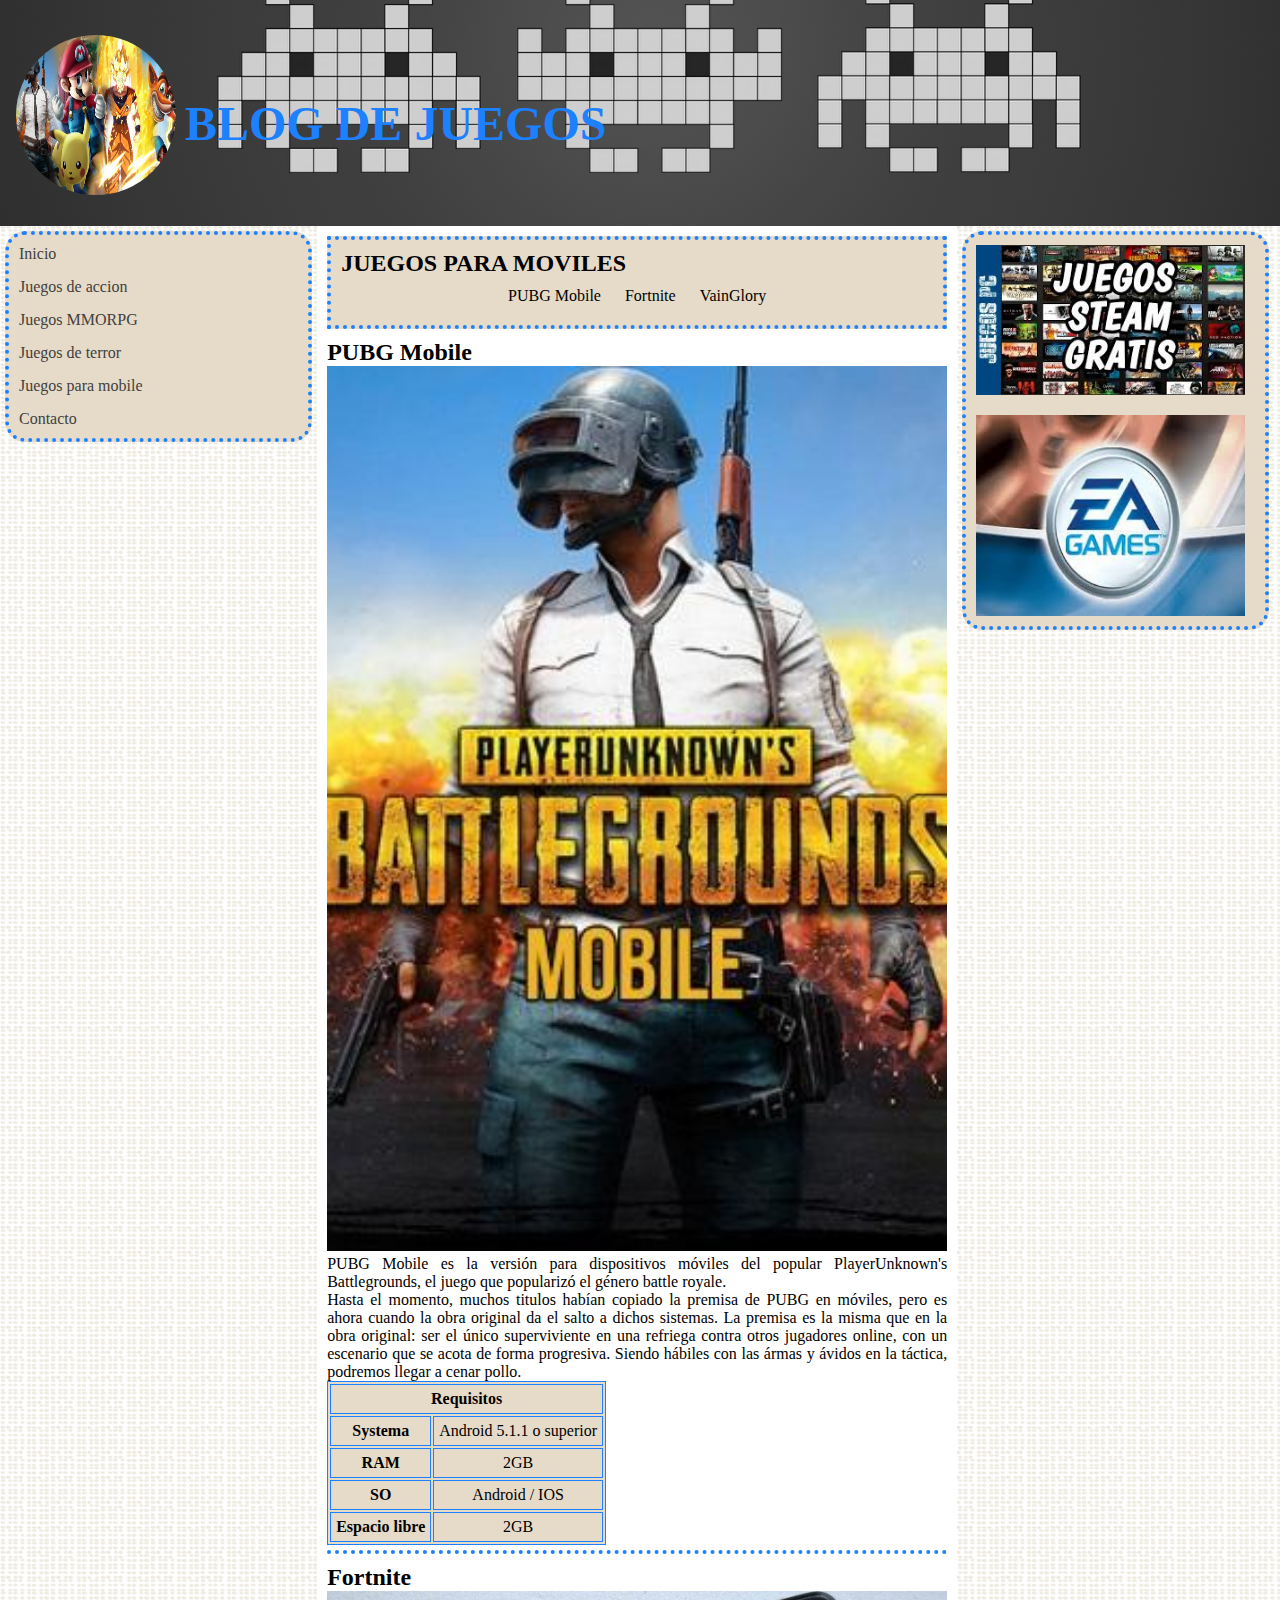
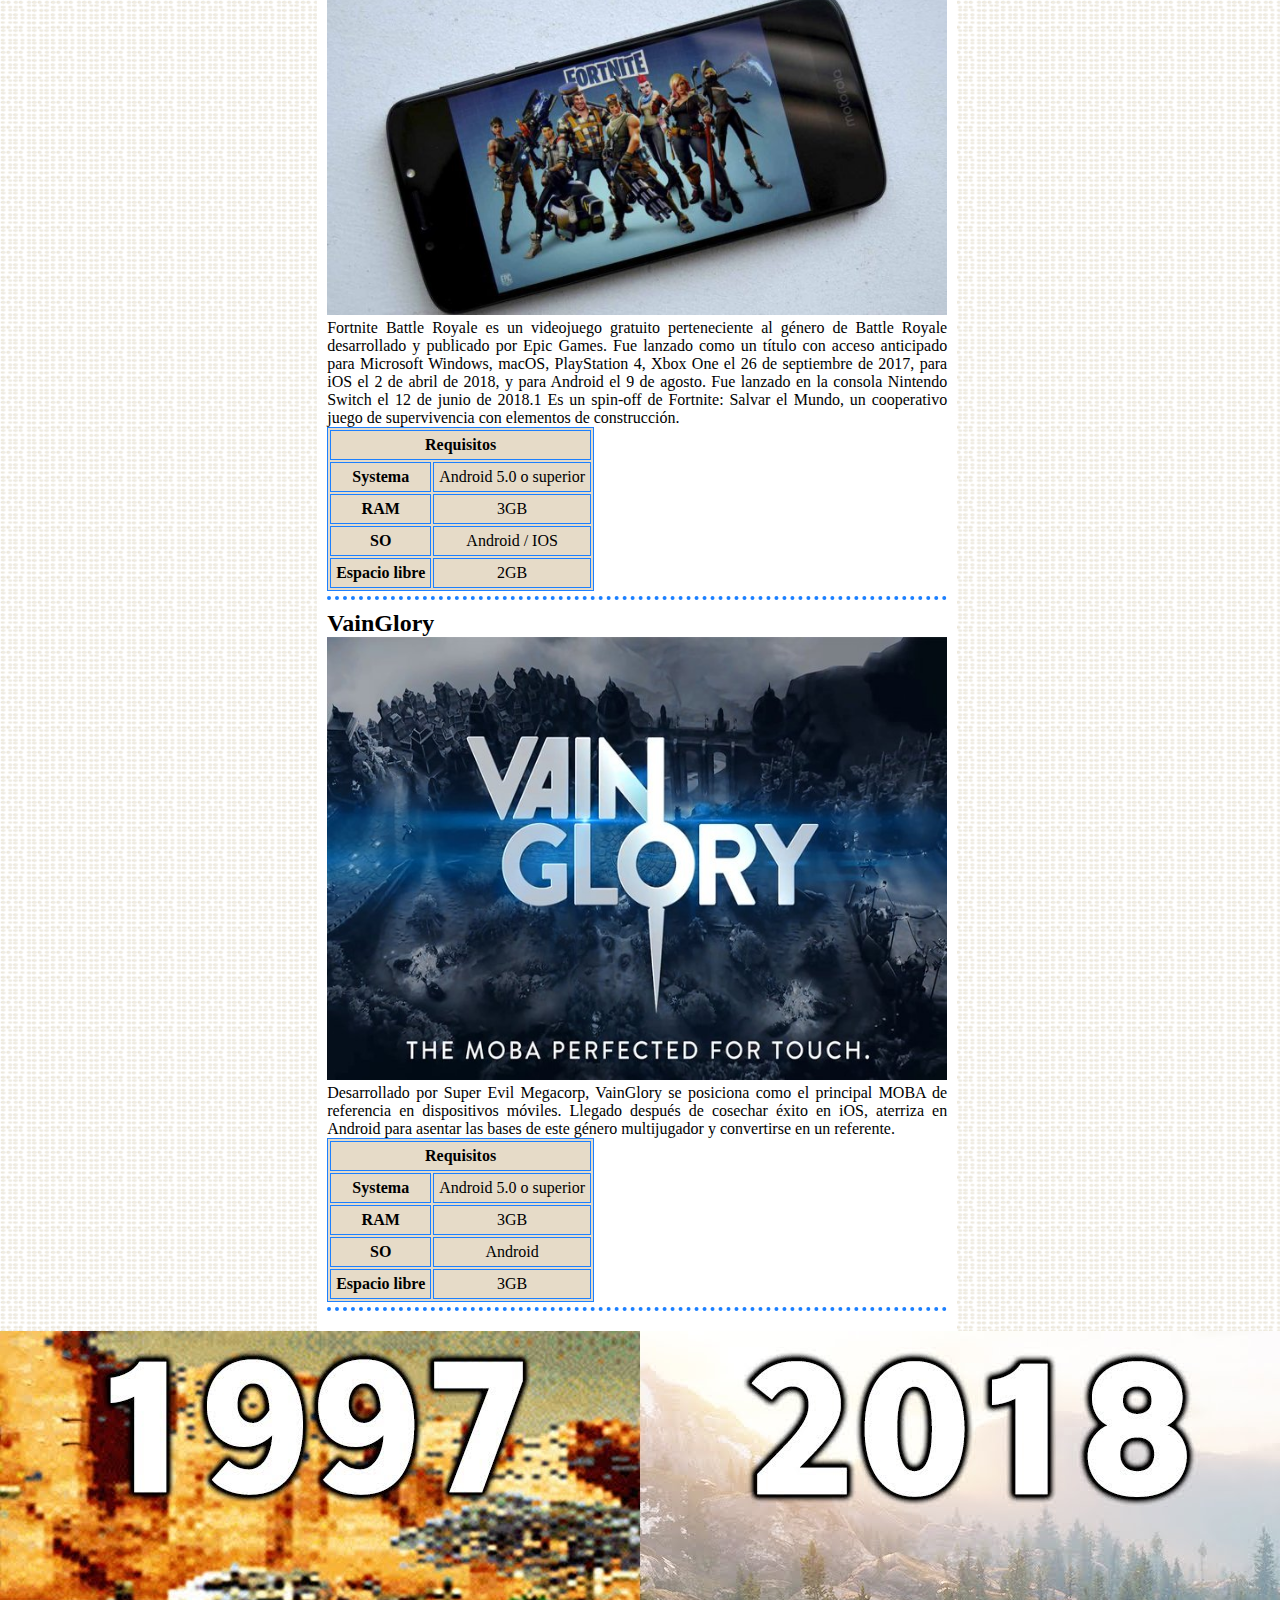
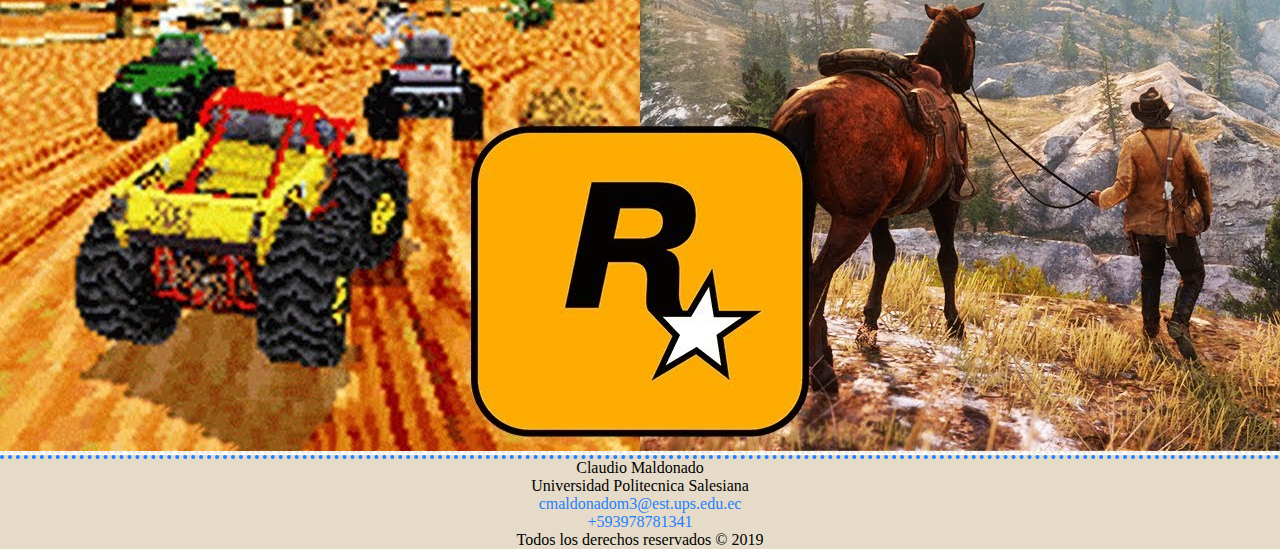
<file: mobile.html>
<!DOCTYPE html>
<html lang="es">

<head>
    <meta charset="UTF-8">
    <link rel="stylesheet" href="css/generales.css">
    <link rel="stylesheet" href="css/css3columnas.css">
    <title>Juegos para mobiles</title>
</head>

<body>
    <header id="cabezera">
        <img src="imagenes/logo.jpg" alt="logo">
        <h1>Blog de Juegos</h1>
    </header>
    <nav id="menu">
        <ul>
            <li><a href="index.html">Inicio</a></li>
            <li><a href="accion.html">Juegos de accion</a></li>
            <li><a href="mmorpg.html">Juegos MMORPG</a></li>
            <li><a href="terror.html">Juegos de terror</a></li>
            <li><a href="mobile.html">Juegos para mobile</a></li>
            <li><a href="contacto.html">Contacto</a></li>
        </ul>
    </nav>
    <div id="contenido">
        <div class="subMenu">
            <h2>Juegos para Moviles</h2>
            <header>
                <ul>
                    <li><a href="#pubgMobile">PUBG Mobile </a></li>
                    <li><a href="#forniteMobile">Fortnite</a></li>
                    <li><a href="#VainGlory">VainGlory</a></li>
                </ul>
            </header>
        </div>
        <section>
            <article id="pubgMobile">
                <h2>PUBG Mobile </h2>
                <img src="imagenes/pubg-mobile-portada.jpg" alt="PUBG Mobile">
                <p>
                    PUBG Mobile es la versión para dispositivos móviles del popular PlayerUnknown's Battlegrounds, el
                    juego
                    que popularizó el género battle royale.
                </p>
                <p>
                    Hasta el momento, muchos titulos habían copiado la premisa de PUBG en móviles, pero es ahora cuando
                    la
                    obra original da el salto a dichos sistemas. La premisa es la misma que en la obra original: ser el
                    único superviviente en una refriega contra otros jugadores online, con un escenario que se acota de
                    forma progresiva. Siendo hábiles con las ármas y ávidos en la táctica, podremos llegar a cenar
                    pollo.
                </p>
                <table class="tablaSecundaria">
                    <tr>
                        <td colspan="3"><b>Requisitos</b></td>
                    </tr>
                    <tr>
                        <td><b>Systema</b></td>
                        <td>Android 5.1.1 o superior </td>
                    </tr>
                    <tr>
                        <td><b>RAM</b></td>
                        <td>2GB</td>
                    </tr>
                    <tr>
                        <td><b>SO</b></td>
                        <td colspan="2">Android / IOS</td>
                    </tr>
                    <tr>
                        <td><b>Espacio libre</b></td>
                        <td colspan="3">2GB</td>
                    </tr>
                </table>
            </article>

            <article id="forniteMobile">
                <h2>Fortnite</h2>
                <img src="imagenes/fortnitem.jpg" alt="Fornite Mobile">
                <p>
                    Fortnite Battle Royale es un videojuego gratuito perteneciente al género de Battle Royale
                    desarrollado y
                    publicado por Epic Games. Fue lanzado como un título con acceso anticipado para Microsoft Windows,
                    macOS, PlayStation 4, Xbox One el 26 de septiembre de 2017, para iOS el 2 de abril de 2018, y para
                    Android el 9 de agosto. Fue lanzado en la consola Nintendo Switch el 12 de junio de 2018.1​ Es un
                    spin-off de Fortnite: Salvar el Mundo, un cooperativo juego de supervivencia con elementos de
                    construcción.
                </p>
                <table class="tablaSecundaria">
                    <tr>
                        <td colspan="3"><b>Requisitos</b></td>
                    </tr>
                    <tr>
                        <td><b>Systema</b></td>
                        <td>Android 5.0 o superior </td>
                    </tr>
                    <tr>
                        <td><b>RAM</b></td>
                        <td>3GB</td>
                    </tr>
                    <tr>
                        <td><b>SO</b></td>
                        <td colspan="2">Android / IOS</td>
                    </tr>
                    <tr>
                        <td><b>Espacio libre</b></td>
                        <td colspan="3">2GB</td>
                    </tr>
                </table>
            </article>

            <article id="VainGlory">
                <h2>VainGlory</h2>
                <img src="imagenes/VainGlory-MOBA.jpg" alt="Fornite Mobile">
                <p>
                    Desarrollado por Super Evil Megacorp, VainGlory se posiciona como el principal MOBA de referencia en
                    dispositivos móviles. Llegado después de cosechar éxito en iOS, aterriza en Android para asentar las
                    bases de este género multijugador y convertirse en un referente.
                </p>
                <table class="tablaSecundaria">
                    <tr>
                        <td colspan="3"><b>Requisitos</b></td>
                    </tr>
                    <tr>
                        <td><b>Systema</b></td>
                        <td>Android 5.0 o superior </td>
                    </tr>
                    <tr>
                        <td><b>RAM</b></td>
                        <td>3GB</td>
                    </tr>
                    <tr>
                        <td><b>SO</b></td>
                        <td colspan="2">Android</td>
                    </tr>
                    <tr>
                        <td><b>Espacio libre</b></td>
                        <td colspan="3">3GB</td>
                    </tr>
                </table>
            </article>
        </section>
    </div>
    <div id="extra">
        <aside>
            <img src="imagenes/publi1.jpg" alt="Steam">
        </aside>
        <aside>
            <img src="imagenes/publi2.jpg" alt="EA">
        </aside>
    </div>
    <section class="rg">
        <aside>
            <img src="imagenes/rg.jpg" alt="RG">
        </aside>
    </section>
    <footer>
        <p>Claudio Maldonado</p>
        <p>Universidad Politecnica Salesiana</p>
        <a href="mailto:cmaldonadom3@est.ups.edu.ec">cmaldonadom3@est.ups.edu.ec</a><br />
        <a href="tel:+593978781341">+593978781341</a>
        <p>Todos los derechos reservados &copy; 2019</p>
    </footer>
</body>

</html>
</file>
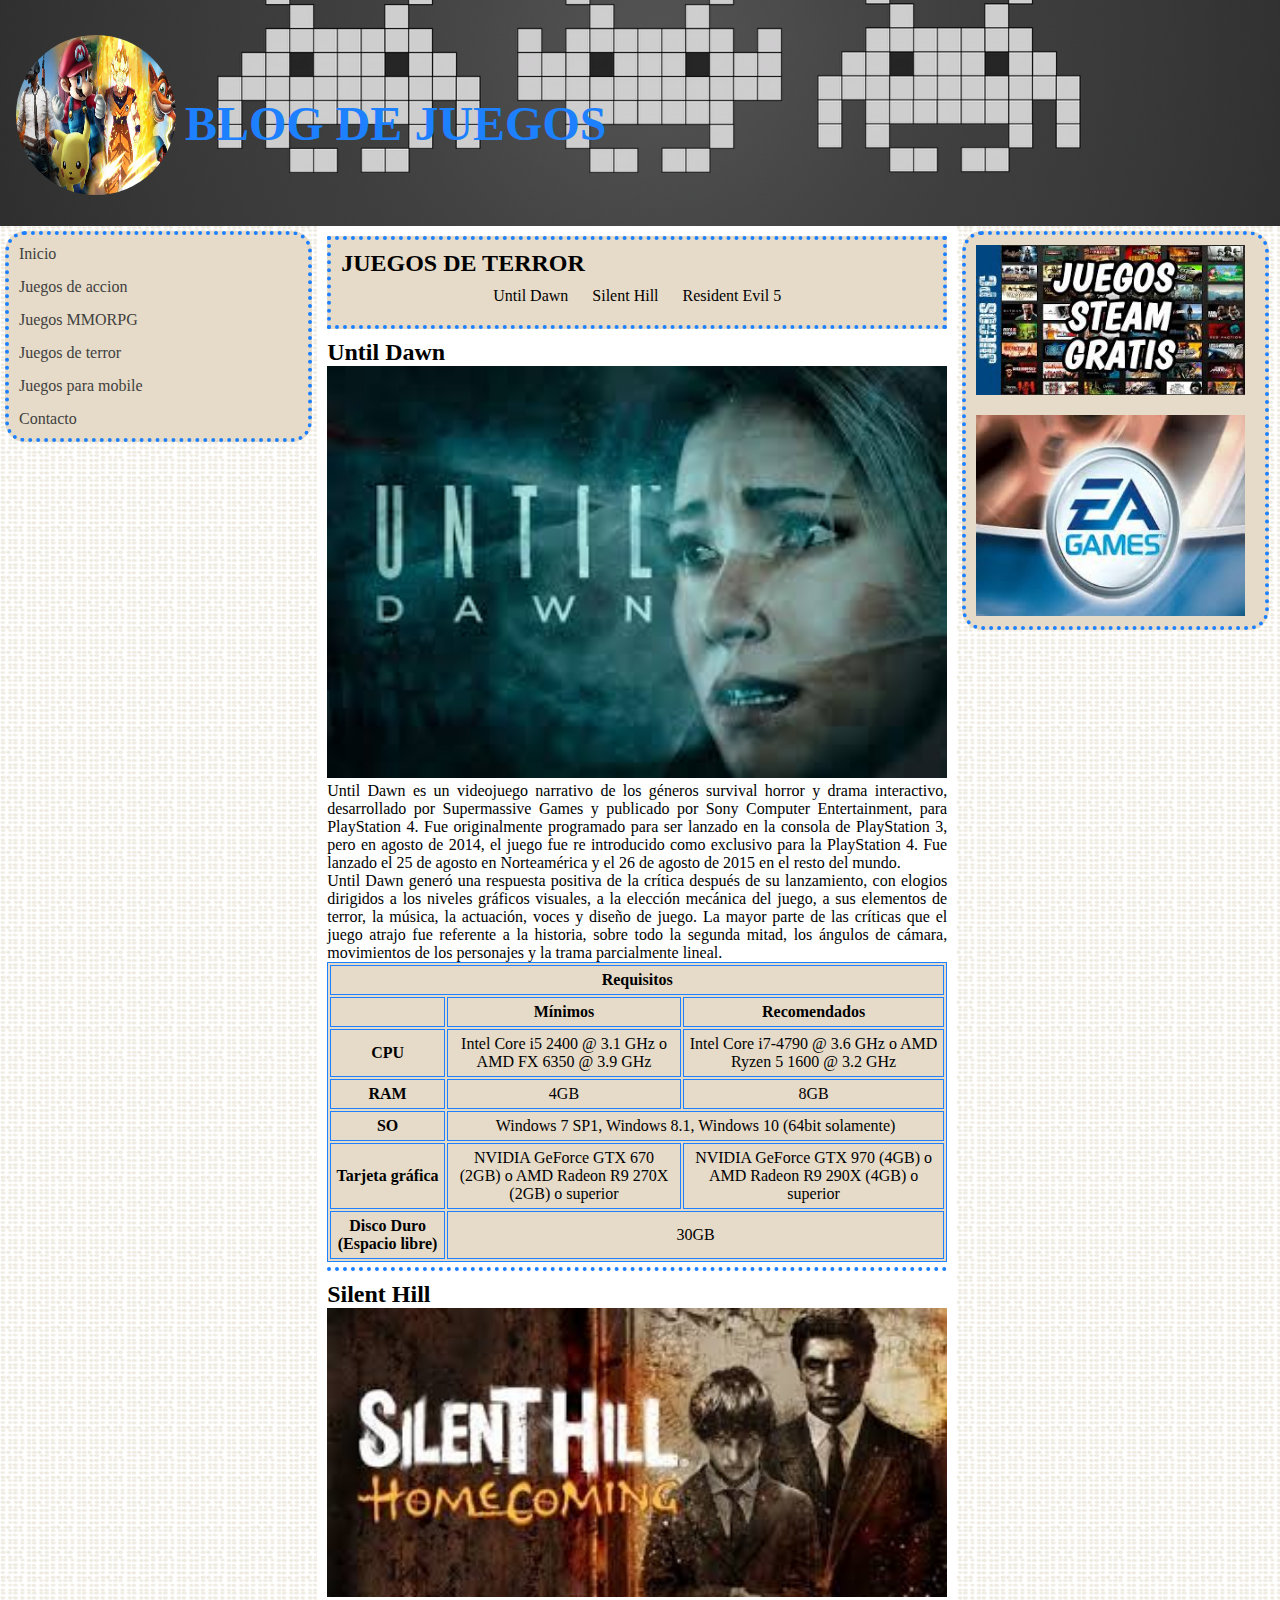
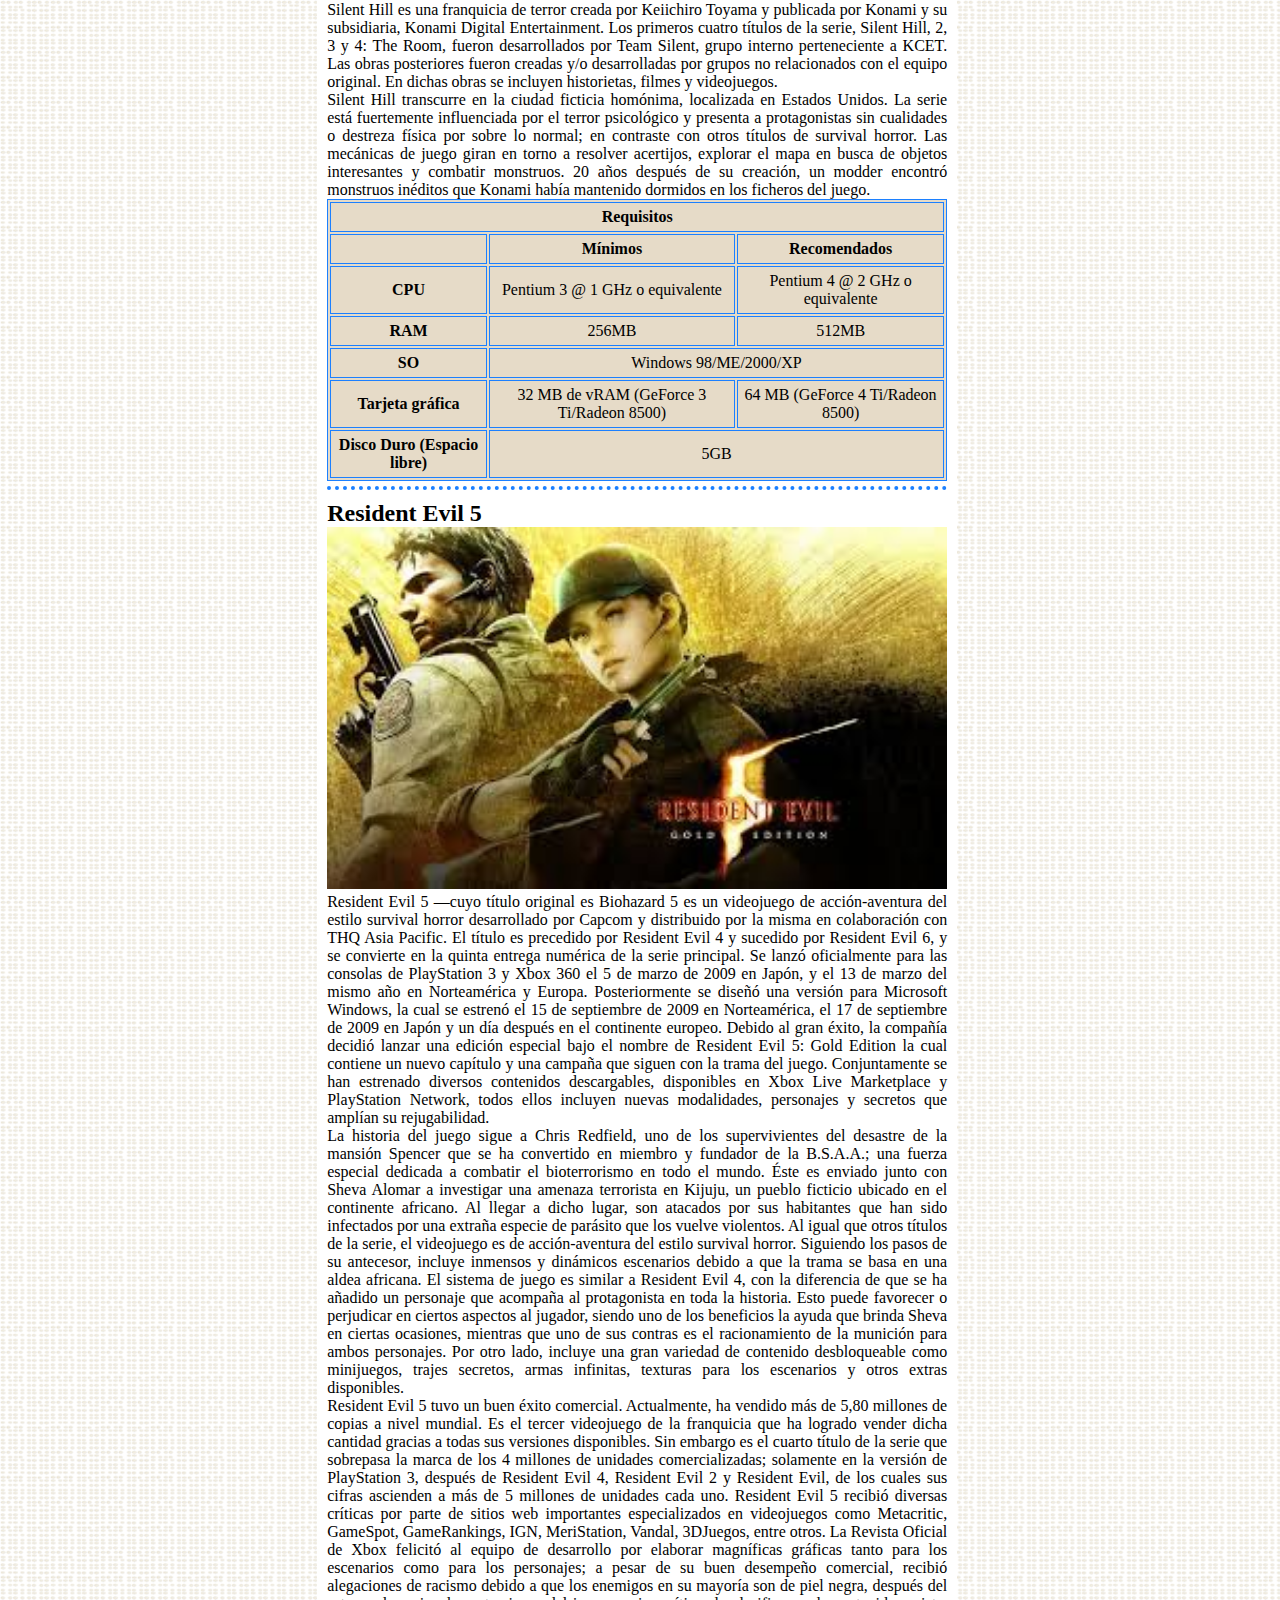
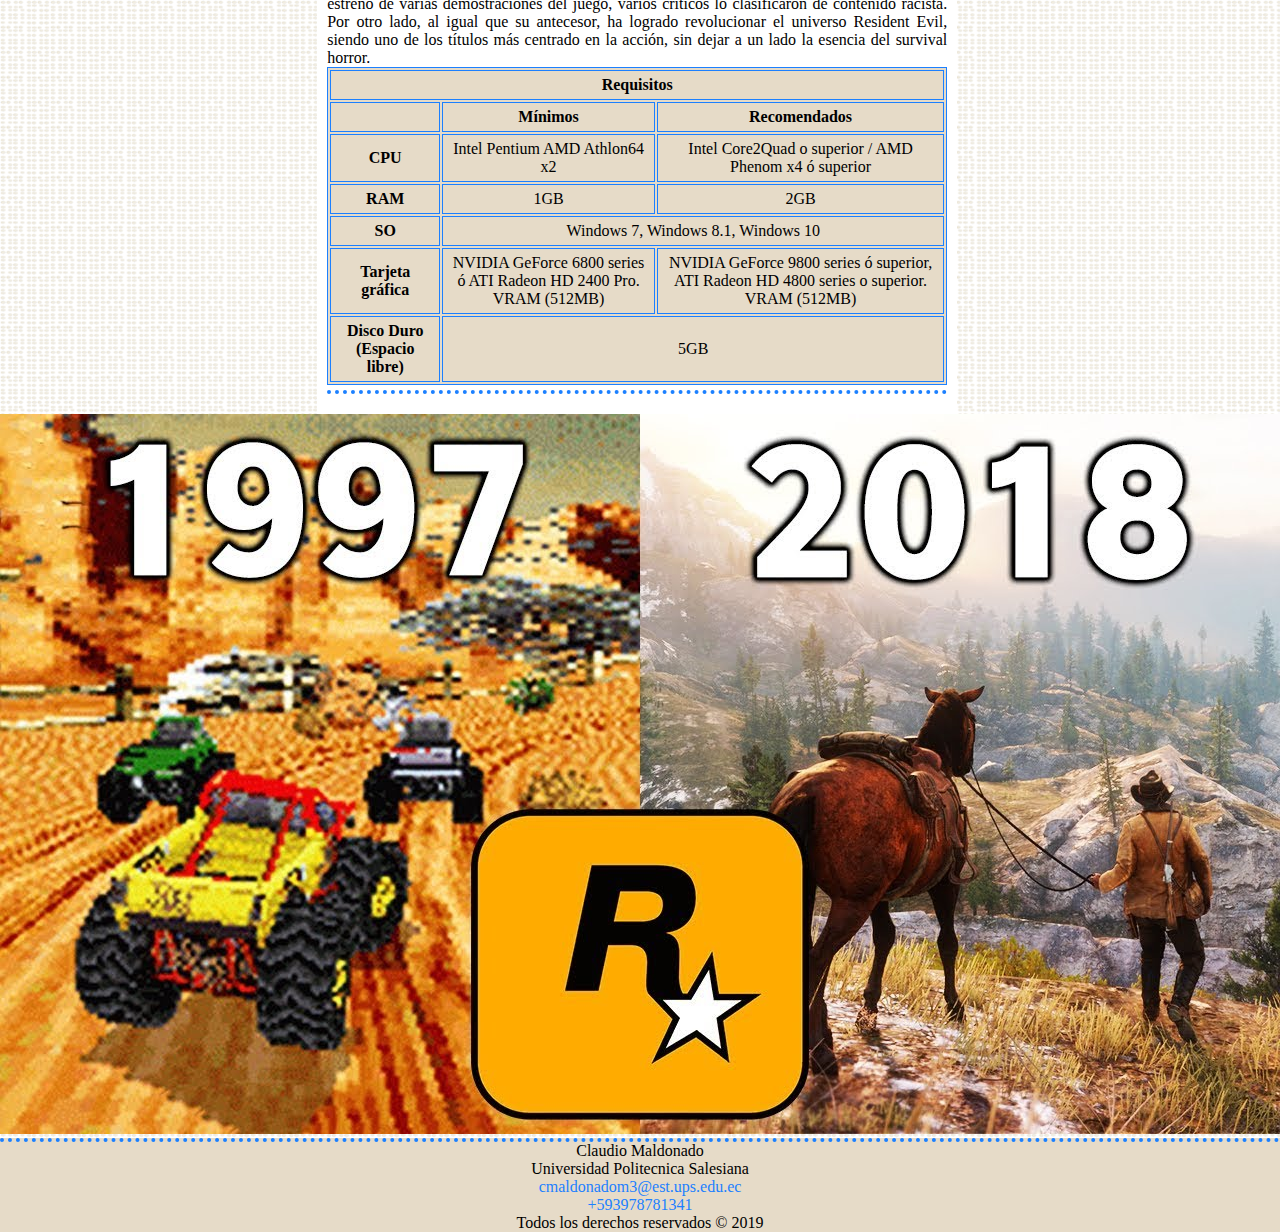
<file: terror.html>
<!DOCTYPE html>
<html lang="es">

<head>
    <meta charset="UTF-8">
    <link rel="stylesheet" href="css/generales.css">
    <link rel="stylesheet" href="css/css3columnas.css">
    <title>Juegos de terror</title>
</head>

<body>
    <header id="cabezera">
        <img src="imagenes/logo.jpg" alt="logo">
        <h1>Blog de Juegos</h1>
    </header>
    <nav id="menu">
        <ul>
            <li><a href="index.html">Inicio</a></li>
            <li><a href="accion.html">Juegos de accion</a></li>
            <li><a href="mmorpg.html">Juegos MMORPG</a></li>
            <li><a href="terror.html">Juegos de terror</a></li>
            <li><a href="mobile.html">Juegos para mobile</a></li>
            <li><a href="contacto.html">Contacto</a></li>
        </ul>
    </nav>
    <div id="contenido">
        <div class="subMenu">
            <h2>JUegos de Terror</h2>
            <header>
                <ul>
                    <li><a href="#ud">Until Dawn</a></li>
                    <li><a href="#sh">Silent Hill</a></li>
                    <li><a href="#re5">Resident Evil 5</a></li>
                </ul>
            </header>
        </div>
        <section>
            <article id="ud">
                <h2>Until Dawn</h2>
                <img src="imagenes/ud.jpg" alt="UD">
                <p>
                    Until Dawn es un videojuego narrativo de los géneros survival horror y drama interactivo,
                    desarrollado
                    por Supermassive Games y publicado por Sony Computer Entertainment, para PlayStation 4.
                    Fue originalmente programado para ser lanzado en la consola de PlayStation 3, pero en agosto de
                    2014, el
                    juego fue re introducido como exclusivo para la PlayStation 4. Fue lanzado el 25 de agosto en
                    Norteamérica y el 26 de agosto de 2015 en el resto del mundo.
                </p>
                <p>
                    Until Dawn generó una respuesta positiva de la crítica después de su lanzamiento, con elogios
                    dirigidos
                    a los niveles gráficos visuales, a la elección mecánica del juego, a sus elementos de terror, la
                    música,
                    la actuación, voces y diseño de juego.
                    La mayor parte de las críticas que el juego atrajo fue referente a la historia, sobre todo la
                    segunda
                    mitad, los ángulos de cámara, movimientos de los personajes y la trama parcialmente lineal.
                </p>
                <table class="tablaSecundaria">
                    <tr>
                        <td colspan="3"><b>Requisitos</b></td>
                    </tr>
                    <tr>
                        <td></td>
                        <td><b>Mínimos </b></td>
                        <td><b>Recomendados </b></td>
                    </tr>
                    <tr>
                        <td><b>CPU</b></td>
                        <td>Intel Core i5 2400 @ 3.1 GHz o AMD FX 6350 @ 3.9 GHz</td>
                        <td>Intel Core i7-4790 @ 3.6 GHz o AMD Ryzen 5 1600 @ 3.2 GHz</td>
                    </tr>
                    <tr>
                        <td><b>RAM</b></td>
                        <td>4GB</td>
                        <td>8GB </td>
                    </tr>
                    <tr>
                        <td><b>SO</b></td>
                        <td colspan="2">Windows 7 SP1, Windows 8.1, Windows 10 (64bit solamente)</td>
                    </tr>
                    <tr>
                        <td><b>Tarjeta gráfica</b></td>
                        <td>NVIDIA GeForce GTX 670 (2GB) o AMD Radeon R9 270X (2GB) o superior</td>
                        <td>NVIDIA GeForce GTX 970 (4GB) o AMD Radeon R9 290X (4GB) o superior</td>
                    </tr>
                    <tr>
                        <td><b>Disco Duro (Espacio libre) </b></td>
                        <td colspan="3">30GB</td>
                    </tr>
                </table>
            </article>

            <article id="sh">
                <h2>Silent Hill</h2>
                <img src="imagenes/sh.jpg" alt="SH">
                <p>
                    Silent Hill es una franquicia de terror creada por Keiichiro Toyama y publicada por Konami y su
                    subsidiaria, Konami Digital Entertainment.
                    Los primeros cuatro títulos de la serie, Silent Hill, 2, 3 y 4: The Room, fueron desarrollados por
                    Team
                    Silent, grupo interno perteneciente a KCET.
                    Las obras posteriores fueron creadas y/o desarrolladas por grupos no relacionados con el equipo
                    original. En dichas obras se incluyen historietas, filmes y videojuegos.
                </p>
                <p>
                    Silent Hill transcurre en la ciudad ficticia homónima, localizada en Estados Unidos. La serie está
                    fuertemente influenciada por el terror psicológico y presenta a protagonistas sin cualidades o
                    destreza
                    física por sobre lo normal; en contraste con otros títulos de survival horror.
                    Las mecánicas de juego giran en torno a resolver acertijos, explorar el mapa en busca de objetos
                    interesantes y combatir monstruos. 20 años después de su creación, un modder encontró monstruos
                    inéditos
                    que Konami había mantenido dormidos en los ficheros del juego.
                </p>
                <table class="tablaSecundaria">
                    <tr>
                        <td colspan="3"><b>Requisitos</b></td>
                    </tr>
                    <tr>
                        <td></td>
                        <td><b>Mínimos </b></td>
                        <td><b>Recomendados </b></td>
                    </tr>
                    <tr>
                        <td><b>CPU</b></td>
                        <td>Pentium 3 @ 1 GHz o equivalente</td>
                        <td>Pentium 4 @ 2 GHz o equivalente</td>
                    </tr>
                    <tr>
                        <td><b>RAM</b></td>
                        <td>256MB</td>
                        <td>512MB</td>
                    </tr>
                    <tr>
                        <td><b>SO</b></td>
                        <td colspan="2">Windows 98/ME/2000/XP</td>
                    </tr>
                    <tr>
                        <td><b>Tarjeta gráfica</b></td>
                        <td>32 MB de vRAM (GeForce 3 Ti/Radeon 8500)</td>
                        <td>64 MB (GeForce 4 Ti/Radeon 8500)</td>
                    </tr>
                    <tr>
                        <td><b>Disco Duro (Espacio libre) </b></td>
                        <td colspan="3">5GB</td>
                    </tr>
                </table>
            </article>

            <article id="re5">
                <h2>Resident Evil 5</h2>
                <img src="imagenes/re5.jpg" alt="RE5">
                <p>
                    Resident Evil 5 —cuyo título original es Biohazard 5 es un videojuego de acción-aventura del estilo
                    survival horror desarrollado por Capcom y distribuido por la misma en colaboración con THQ Asia
                    Pacific.
                    El título es precedido por Resident Evil 4 y sucedido por Resident Evil 6, y se convierte en la
                    quinta
                    entrega numérica de la serie principal.
                    Se lanzó oficialmente para las consolas de PlayStation 3 y Xbox 360 el 5 de marzo de 2009 en Japón,
                    y el
                    13 de marzo del mismo año en Norteamérica y Europa. Posteriormente se diseñó una versión para
                    Microsoft
                    Windows, la cual se estrenó el 15 de septiembre de 2009 en Norteamérica, el 17 de septiembre de 2009
                    en
                    Japón y un día después en el continente europeo.
                    Debido al gran éxito, la compañía decidió lanzar una edición especial bajo el nombre de Resident
                    Evil 5:
                    Gold Edition la cual contiene un nuevo capítulo y una campaña que siguen con la trama del juego.
                    Conjuntamente se han estrenado diversos contenidos descargables, disponibles en Xbox Live
                    Marketplace y
                    PlayStation Network, todos ellos incluyen nuevas modalidades, personajes y secretos que amplían su
                    rejugabilidad.
                </p>
                <p>
                    La historia del juego sigue a Chris Redfield, uno de los supervivientes del desastre de la mansión
                    Spencer que se ha convertido en miembro y fundador de la B.S.A.A.; una fuerza especial dedicada a
                    combatir el bioterrorismo en todo el mundo. Éste es enviado junto con Sheva Alomar a investigar una
                    amenaza terrorista en Kijuju, un pueblo ficticio ubicado en el continente africano.
                    Al llegar a dicho lugar, son atacados por sus habitantes que han sido infectados por una extraña
                    especie
                    de parásito que los vuelve violentos. Al igual que otros títulos de la serie, el videojuego es de
                    acción-aventura del estilo survival horror. Siguiendo los pasos de su antecesor, incluye inmensos y
                    dinámicos escenarios debido a que la trama se basa en una aldea africana.
                    El sistema de juego es similar a Resident Evil 4, con la diferencia de que se ha añadido un
                    personaje
                    que acompaña al protagonista en toda la historia. Esto puede favorecer o perjudicar en ciertos
                    aspectos
                    al jugador, siendo uno de los beneficios la ayuda que brinda Sheva en ciertas ocasiones, mientras
                    que
                    uno de sus contras es el racionamiento de la munición para ambos personajes. Por otro lado, incluye
                    una
                    gran variedad de contenido desbloqueable como minijuegos, trajes secretos, armas infinitas, texturas
                    para los escenarios y otros extras disponibles.
                </p>
                <p>
                    Resident Evil 5 tuvo un buen éxito comercial. Actualmente, ha vendido más de 5,80 millones de copias
                    a
                    nivel mundial.
                    Es el tercer videojuego de la franquicia que ha logrado vender dicha cantidad gracias a todas sus
                    versiones disponibles.
                    Sin embargo es el cuarto título de la serie que sobrepasa la marca de los 4 millones de unidades
                    comercializadas; solamente en la versión de PlayStation 3, después de Resident Evil 4, Resident Evil
                    2 y
                    Resident Evil, de los cuales sus cifras ascienden a más de 5 millones de unidades cada uno.
                    Resident Evil 5 recibió diversas críticas por parte de sitios web importantes especializados en
                    videojuegos como Metacritic, GameSpot, GameRankings, IGN, MeriStation, Vandal, 3DJuegos, entre
                    otros. La
                    Revista Oficial de Xbox felicitó al equipo de desarrollo por elaborar magníficas gráficas tanto para
                    los
                    escenarios como para los personajes;
                    a pesar de su buen desempeño comercial, recibió alegaciones de racismo debido a que los enemigos en
                    su
                    mayoría son de piel negra, después del estreno de varias demostraciones del juego, varios críticos
                    lo
                    clasificaron de contenido racista. Por otro lado, al igual que su antecesor, ha logrado revolucionar
                    el
                    universo Resident Evil, siendo uno de los títulos más centrado en la acción, sin dejar a un lado la
                    esencia del survival horror.
                </p>

                <table class="tablaSecundaria">
                    <tr>
                        <td colspan="3"><b>Requisitos</b></td>
                    </tr>
                    <tr>
                        <td></td>
                        <td><b>Mínimos </b></td>
                        <td><b>Recomendados </b></td>
                    </tr>
                    <tr>
                        <td><b>CPU</b></td>
                        <td>Intel Pentium AMD Athlon64 x2</td>
                        <td>Intel Core2Quad o superior / AMD Phenom x4 ó superior</td>
                    </tr>
                    <tr>
                        <td><b>RAM</b></td>
                        <td>1GB</td>
                        <td>2GB </td>
                    </tr>
                    <tr>
                        <td><b>SO</b></td>
                        <td colspan="2">Windows 7, Windows 8.1, Windows 10</td>
                    </tr>
                    <tr>
                        <td><b>Tarjeta gráfica</b></td>
                        <td>NVIDIA GeForce 6800 series ó ATI Radeon HD 2400 Pro. VRAM (512MB)</td>
                        <td>NVIDIA GeForce 9800 series ó superior, ATI Radeon HD 4800 series o superior. VRAM (512MB)
                        </td>
                    </tr>
                    <tr>
                        <td><b>Disco Duro (Espacio libre) </b></td>
                        <td colspan="3">5GB</td>
                    </tr>
                </table>
            </article>
        </section>
    </div>
    <div id="extra">
        <aside>
            <img src="imagenes/publi1.jpg" alt="Steam">
        </aside>
        <aside>
            <img src="imagenes/publi2.jpg" alt="EA">
        </aside>
    </div>
    <section class="rg">
        <aside>
            <img src="imagenes/rg.jpg" alt="RG">
        </aside>
    </section>
    <footer>
        <p>Claudio Maldonado</p>
        <p>Universidad Politecnica Salesiana</p>
        <a href="mailto:cmaldonadom3@est.ups.edu.ec">cmaldonadom3@est.ups.edu.ec</a><br />
        <a href="tel:+593978781341">+593978781341</a>
        <p>Todos los derechos reservados &copy; 2019</p>
    </footer>
</body>

</html>
</file>
<file: css/css2columnas.css>
#menu{
   width: 30%;
   float: left;
}
#contenido{
    width: 65%;
    float: left;
}

#contenido iframe{
    width: 100%;
}
</file>
<file: css/generales.css>
*{
    margin: 0;
    padding: 0;
    box-sizing: border-box;
}
body{
    background-image: url("../imagenes/dynamic-style.png");
}
/**HEADER**/
#cabezera{
    width: 100%;
    background-image: url("../imagenes/portada.png");
    background-repeat: no-repeat;
    background-size: cover;
    background-position: center;
    height: 14.1em;
}
#cabezera img{
    width: 10em;
    height: 10em;
    position: relative;
    float: left;
    border-radius: 50%;
    top: 2.2em;
    left: 1em;
    transition: transform 2s ease-out;
}
#cabezera>img:hover{
    transform: rotate(360deg);
}
#cabezera h1{
    text-transform: uppercase;
    font-size: 3em;
    display: block;
    position: relative;
    top: 2em;
    left: 25px;
    color: #1C80FF;
}
/**NAV**/
nav{
    clear: both;
    margin: 5px;
    background-color: #E6DBC8;
    border: 4px dotted #1C80FF;
    border-radius: 20px;
}
nav ul li a{
    color: #404040;
    text-decoration: none;
    display: block;
    padding: 5px;
    margin: 5px;
    transition: 1s ease all;
}
nav ul li a:hover{
    background-color: #1C80FF;
    color: #FFF;
}

/**BODY SUBMENU**/
#contenido .subMenu{
    border: 4px dotted #1C80FF;
    padding: 10px;
    background-color: #E6DBC8;
}
#contenido .subMenu h2{
    text-transform: uppercase;
}
#contenido .subMenu ul{
    text-align: center;
}
#contenido .subMenu li{
    list-style: none;
    display: inline-block;  
}
#contenido .subMenu a{
    text-decoration: none;
    color: black;
    display: inline-block;
    padding: 5px;
    margin: 5px;
    transition: 1s ease all;
}
#contenido .subMenu a:hover{
    text-decoration: underline;
}
/**BODY**/
body #tituloContenido{
    margin: 10px;
    text-transform: uppercase
}
#contenido{
    padding: 10px;
    background-color: #FFF;
}
#contenido article{
    margin: 10px 0px;
    text-align: justify;
    border-bottom: 4px dotted #1C80FF;
    padding-bottom: 5px;
}
#contenido .subTitulos,h3{
    font-size: 1.5em;
}
#contenido img{
    width: 100%;
}
#contenido img:hover{
    opacity: .8;
}
/**BODY TABLA**/
#contenido table{
    background-color: #E6DBC8;
}
#contenido table,td{
    border: 1px solid #1C80FF;
}
#contenido td{
    padding: 5px;
    text-align: center;
}

/**ASIDE 1**/
#extra{
    width: 100%;
    display: inline-block;
}
#extra aside{
    width: 45%;
    margin: 10px;
    float: left;
}
#extra img{
    width: 100%; 
}
#extra img:hover{
    opacity: .7;
    cursor: pointer;
}
/**ASIDE 2**/
.rg{
    width: 100%;
}
.rg img{
    width: 100%;
}

/**FOOTER**/
footer{
    clear: both;
}
footer{
    text-align: center;
    background-color: #E6DBC8;
    border-top: 4px dotted #1C80FF;
}
footer a{
    text-decoration: none;
    color: #1C80FF;
}
footer a:hover{
    color: #000;
}

/**Formulario**/
#contenido .formulario{
    width: 80%;
    margin-top: 20px;
    text-align: center;
}
#contenido .formulario input{
    width: 100%;
    margin: 10px;
    padding: 10px;
    border: transparent;
    border-bottom: 1px solid #1C80FF;
}
#contenido .formulario input:focus{
    border: 1px solid #1C80FF;
}
#contenido .formulario textarea{
    resize: none;
    width: 100%;
    height: 15em;
    margin: 10px;
    padding: 10px;
    border: 1px solid #1C80FF;
}
#contenido .formulario button{
    width: 40%;
    margin: 10px;
    padding: 10px;
    background: #1C80FF;
    border: none;
    border-radius: 10px;
    text-transform: uppercase;
    color: #FFF;
    font-size: 0.9em;
}
#contenido .formulario button:hover{
    background: #155FBF;
}
#contenido .formulario button:active{
    background: #072040;
}
</file>
<file: css/css3columnas.css>
#menu{
    width: 24%;
    float: left;
}
#contenido{
    width: 50%;
    float: left;
}

#extra{
    width: 24%;
    float: left;
    background-color: #E6DBC8;
    border: 4px dotted #1C80FF;
    border-radius: 20px;
    margin: 5px;
}

#extra img{
    display: block;
    width: 200%;
}
</file>
